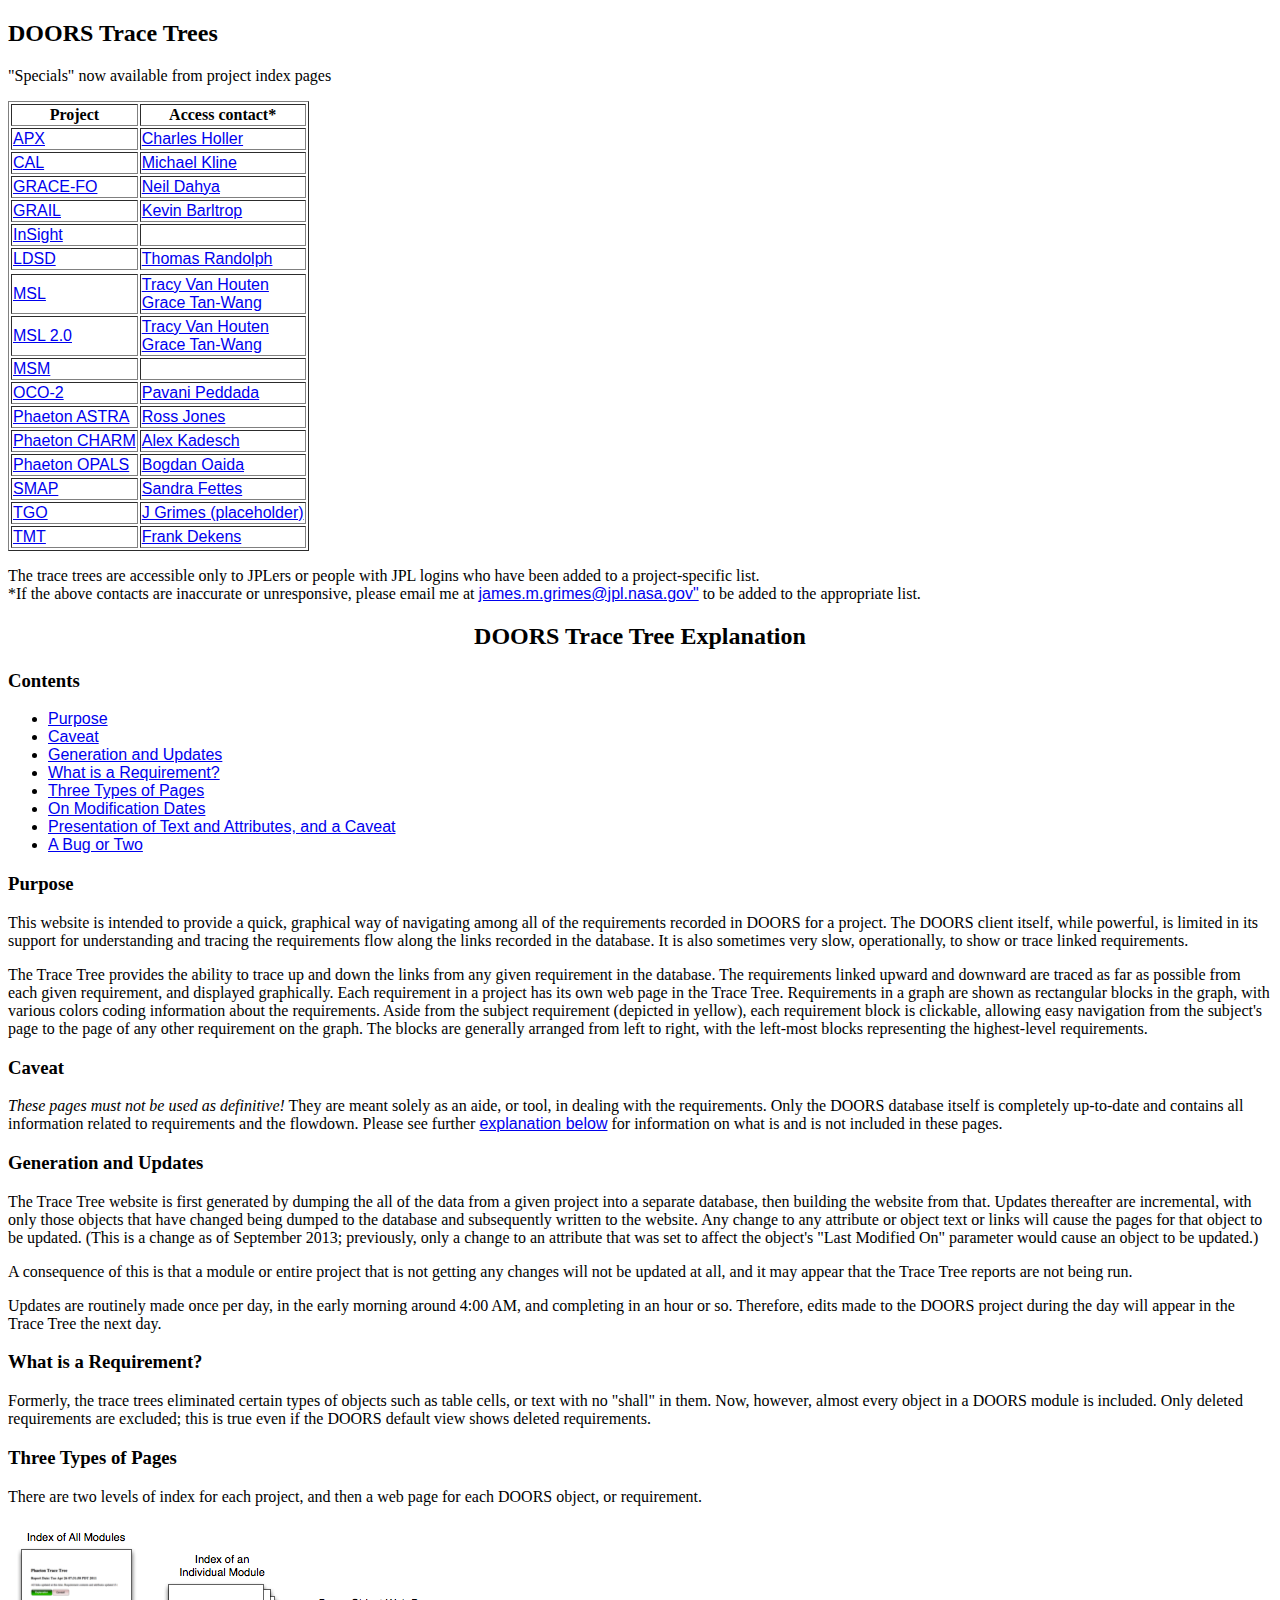
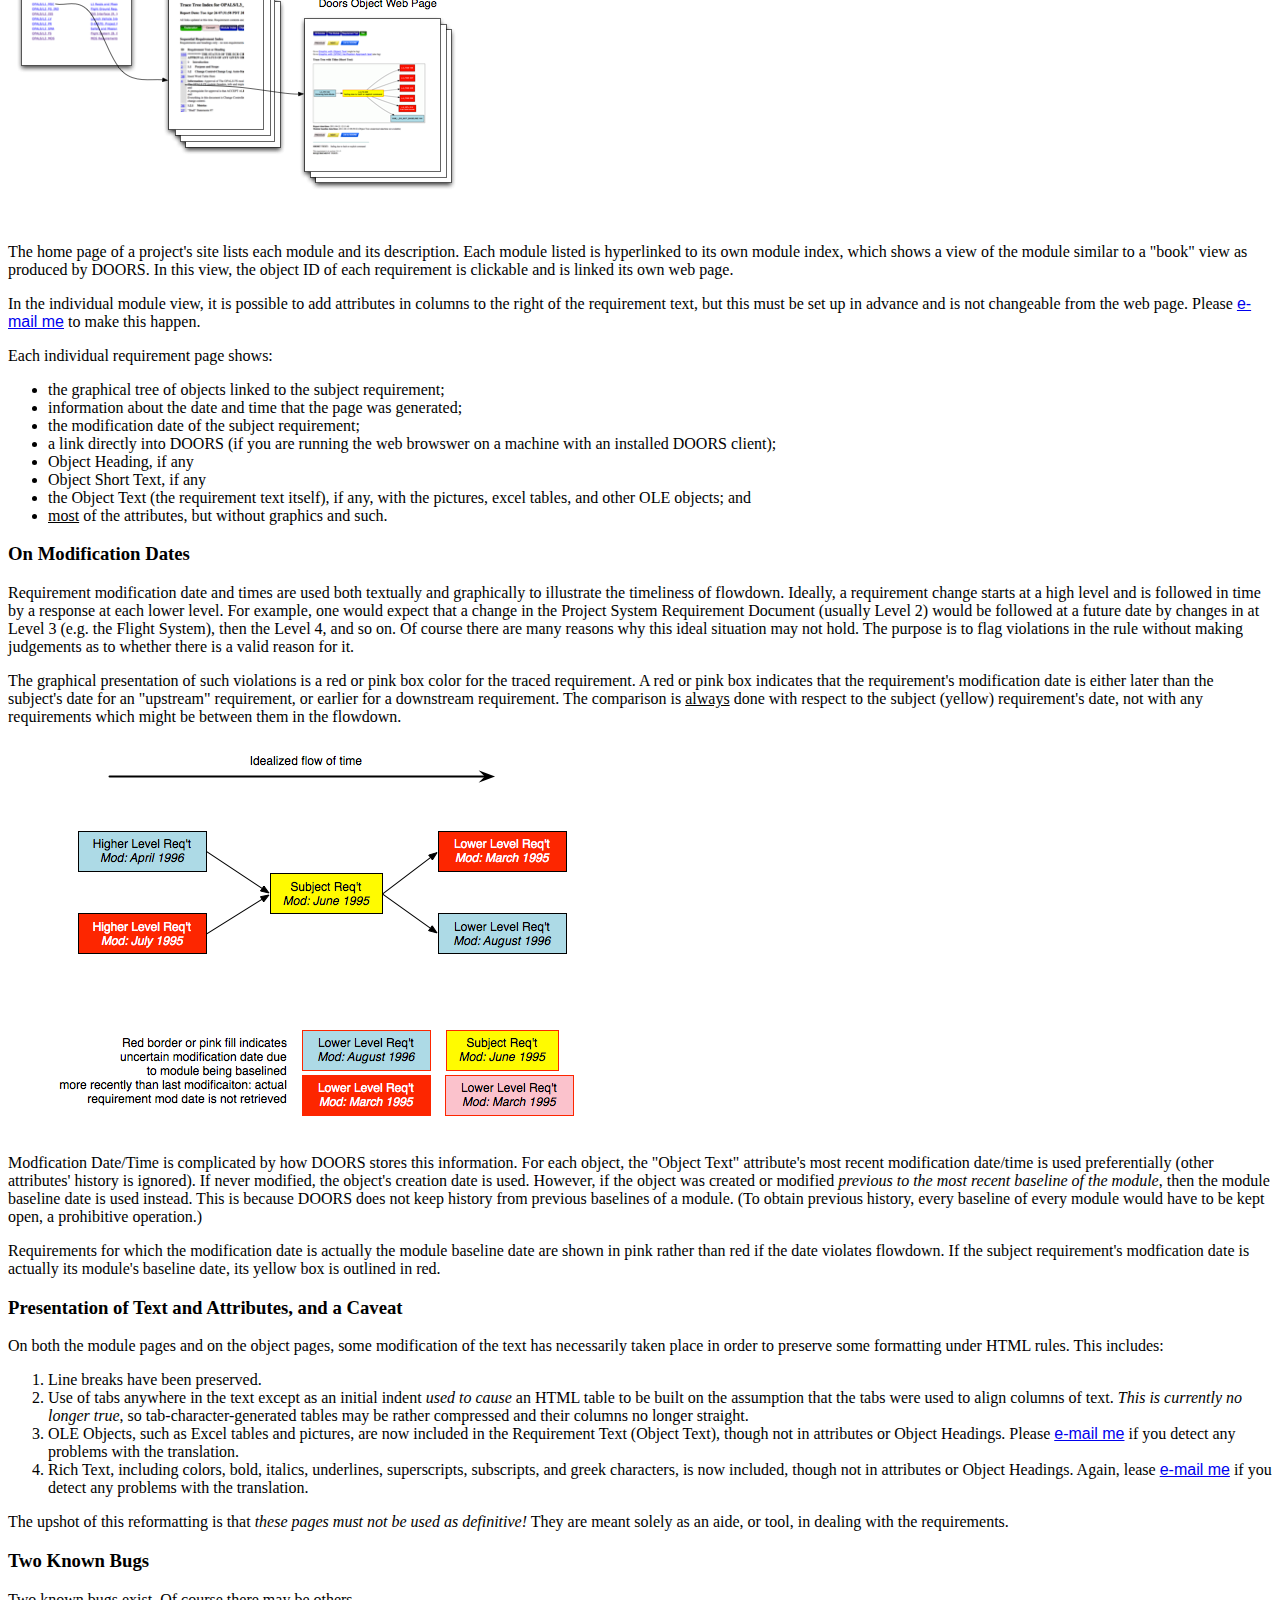
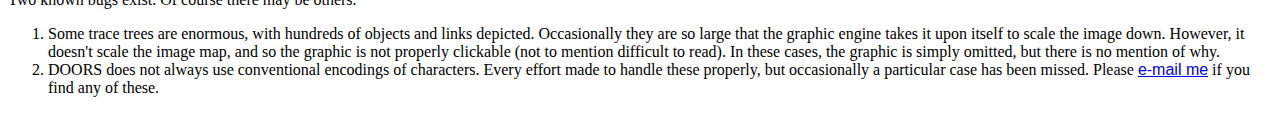
<file: data/resources/mainIndexPageFiles/index.html>
<!DOCTYPE HTML PUBLIC "-//W3C//DTD HTML 4.01 Transitional//EN" "http://www.w3.org/TR/html4/loose.dtd">
<html>
  <head><title>DOORS Trace Trees
</title>
  <link rel="shortcut icon" href="favicon.ico">
    <meta http-equiv="Content-Type" content="text/html; charset=iso-8859-1">
    <link href="tracetreestyles.css" rel="stylesheet" type="text/css">
  </head>
  <body>
    <h2>DOORS Trace Trees</h2>
    <p>"Specials" now available from project index pages</p>
    <table border=1>
      <tr><th>Project</th><th>Access contact*</th></tr>
      <tr>
	<td><a href="APX/index.html">APX</a></td>
	<td><a href="mailto:Charles.E.Holler@jpl.nasa.gov">Charles Holler</a></td>
      </tr>
      <tr>
	<td><a href="CAL/index.html">CAL</a></td>
	<td><a href="mailto:Michael.T.Kline@jpl.nasa.gov">Michael Kline</a></td>
      </tr>
      <!-- tr>
	<td><a href="DSN/index.html">DSN</a></td>
	<td><a href="mailto:Alina.Bedrossian@jpl.nasa.gov">Alina Bedrossian</a></td>
      </tr -->
      <tr>
	<td><a href="GRACE-FO/index.html">GRACE-FO</a></td>
	<td><a href="mailto:Neil.T.Dahya@jpl.nasa.gov">Neil Dahya</a></td>
      </tr>
      <tr>
	<td><a href="GRAIL/index.html">GRAIL</a></td>
	<td><a href="mailto:Kevin.J.Barltrop@jpl.nasa.gov">Kevin Barltrop</a></td>
      </tr>
      <tr>
	<td><a href="InSight/index.html">InSight</a></td>
	<td>&nbsp;</td>
      </tr>
      <tr>
	<td><a href="LDSD/index.html">LDSD</a></td>
	<td><a href="mailto:Thomas.M.Randolph@jpl.nasa.gov">Thomas Randolph</a></td>
      </tr>
      <tr>
      <tr>
	<td><a href="MSL/index.html">MSL</a></td>
	<td><a href="mailto:Tracy.J.VanHouten@jpl.nasa.gov">Tracy Van Houten<br><a href="mailto:Grace.H.Tan-Wang@jpl.nasa.gov">Grace Tan-Wang</a></td>
      </tr>
      <tr>
	<td><a href="MSL_2_0/index.html">MSL 2.0</a></td>
	<td><a href="mailto:Tracy.J.VanHouten@jpl.nasa.gov">Tracy Van Houten<br><a href="mailto:Grace.H.Tan-Wang@jpl.nasa.gov">Grace Tan-Wang</a></td>
      </tr>
      <tr>
	<td><a href="MSM/index.html">MSM</a></td>
	<td>&nbsp;</td>
      </tr>
      <tr>
	<td><a href="OCO-2/index.html">OCO-2</a></td>
	<td><a href="mailto:Pavani.Peddada@jpl.nasa.gov">Pavani Peddada</a></td>
      </tr>
      <tr>
	<td><a href="ASTRA/index.html">Phaeton ASTRA</a></td>
	<td><a href="mailto:Ross.M.Jones@jpl.nasa.gov">Ross Jones</a></td>
      </tr>
      <tr>
	<td><a href="CHARM/index.html">Phaeton CHARM</a></td>
	<td><a href="mailto:Alexander.C.Kadesch@jpl.nasa.gov">Alex Kadesch</a></td>
      </tr>
      <tr>
	<td><a href="Phaeton/index.html">Phaeton OPALS</a></td>
	<td><a href="mailto:Bogdan.Oaida@jpl.nasa.gov">Bogdan Oaida</a></td>
      </tr>
      <tr>
	<td><a href="SMAP/index.html">SMAP</a></td>
	<td><a href="mailto:Sandra.G.Fettes@jpl.nasa.gov">Sandra Fettes</a></td>
      </tr>
      <tr>
	<td><a href="TGO/index.html">TGO</a></td>
	<td><a href="mailto:james.m.grimes@jpl.nasa.gov">J Grimes (placeholder)</a></td>
      </tr>
      <tr>
	<td><a href="TMT_Requirements/index.html">TMT</a></td>
	<td><a href="mailto:Frank.G.Dekens@jpl.nasa.gov">Frank Dekens</a></td>
      </tr>
    </table>
    <p>
      The trace trees are accessible only to JPLers or people with JPL 
      logins who have been added to a project-specific list.<br>
      *If the above contacts are inaccurate or unresponsive, please email me at 
      <a href="mailto:james.m.grimes@jpl.nasa.gov">james.m.grimes@jpl.nasa.gov"</a> 
      to be added to the appropriate list.
    </p>

    <h2 align="center">DOORS Trace Tree Explanation</h2>
<h3>Contents</h3>
<ul>
  <li><a href="#Purpose">Purpose</a></li>
  <li><a href="#Caveat">Caveat</a></li>
  <li><a href="#How">Generation and Updates</a></li>
  <li><a href="#Whatis">What is a Requirement?</a></li>
  <li><a href="#Three">Three Types of Pages</a></li>
  <li><a href="#ModificationDates">On  Modification Dates</a></li>
  <li><a href="#TextAttrCaveat">Presentation of Text and Attributes, and a Caveat</a></li>
  <li><a href="#Bugs">A Bug or Two</a></li>
</ul>

<h3><a name="Purpose">Purpose</a></h3>

<p>
This website is intended to provide a quick, 
graphical way of navigating among all of the requirements 
recorded in DOORS for a project.  The DOORS client itself, while 
powerful, is limited in its support for understanding and tracing the 
requirements flow along the links recorded in the database.  It is also 
sometimes very slow, operationally, to show or trace linked requirements.
</p>
<p>
The Trace Tree provides the ability to trace up and down the links from 
any given requirement in the database.  The requirements linked upward 
and downward are traced as far as possible from each given requirement, 
and displayed graphically.  Each requirement in a project has its own web 
page in the Trace Tree.  
Requirements in a graph are shown as rectangular blocks in the graph, 
with various colors coding information about the requirements.  Aside 
from the subject requirement (depicted in yellow), each requirement 
block is clickable, allowing easy navigation from the subject's page to 
the page of any other requirement on the graph. The blocks are generally 
arranged from left to right, with the left-most blocks representing the 
highest-level requirements.
</p>

<h3><a name="Caveat">Caveat</a></h3>
<p>
  <i>These pages must not be used as definitive!</i> They are meant 
  solely as an aide, or tool, in dealing with the requirements.  Only 
  the DOORS database itself is completely up-to-date and contains all 
  information related to requirements and the flowdown.  Please see 
  further <a href="#caveat">explanation below</a> for information on 
  what is and is not included in these pages.
</p>

<h3><a name="How">Generation and Updates</a></h3>
The Trace Tree website is first generated by dumping the all of the data from 
a given project into a separate database, then building the website 
from that. Updates thereafter are incremental, with only those objects that have changed
being dumped to the database and subsequently written to the website.  Any change 
to any attribute or object text or links will cause the pages for that object to be updated.  
(This is a change as of September 2013; previously, only a change to an attribute that was 
set to affect the object's "Last Modified On" parameter would cause an object to be updated.)
</p>
<p>
A consequence of this is that a module or entire project that is not getting any changes will not
be updated at all, and it may appear that the Trace Tree reports are not being run.
</p>
<p>
Updates are routinely made once per day, in the early morning around 4:00 AM, and completing in an hour or so.  
Therefore, edits made to the DOORS project during the day will appear in the Trace Tree the next day.
</p>


<h3><a name="Whatis">What is a Requirement?</a></h3>
<p>
  Formerly, the trace trees eliminated certain types of objects such as 
  table cells, or text with no "shall" in them.  Now, however, almost 
  every object in a DOORS module is included.  Only deleted requirements 
  are excluded; this is true even if the DOORS default view shows deleted 
  requirements.
</p>


<h3><a name="Three">Three Types of Pages</a></h3>
<p>
  There are two levels of index for each project, and then a web page for 
  each DOORS object, or requirement.<br>
  <img src="explanationFigure1.png"><br>
  The home page of a project's site lists each module and 
  its description.  Each module listed is hyperlinked to its own module index, 
  which shows a view of the module similar to a "book" view as produced by DOORS.  
  In this view, the object ID of each requirement is clickable and is linked its own web page.
</p>
<p>In the individual module view, it is possible to 
  add attributes in columns to the right of the requirement text, but 
  this must be set up in advance and is not changeable from the web 
  page.  Please <a href="mailto:james.m.grimes@jpl.nasa.gov">e-mail 
  me</a> to make this happen.
</p>
<p>
Each individual requirement page shows:<br>
<ul>
  <li>the graphical tree of objects linked to the subject requirement;</li>
  <li>information about the date and time that the page was generated;</li>
  <li>the modification date of the subject requirement;</li>
  <li>a link directly into DOORS (if you are running the web browswer on 
      a machine with an installed DOORS client);</li>
  <li>Object Heading, if any</li>
  <li>Object Short Text, if any</li>
  <li>the Object Text (the requirement text itself), if any, with the 
      pictures, excel tables, and other OLE objects; and</li>
  <li><u>most</u> of the attributes, but without graphics and such.</li>
</ul>
</p>
<a name="caveat">
<h3><a name="ModificationDates">On  Modification Dates</a></h3>
<p>
  Requirement modification date and times are used both textually and 
  graphically to illustrate the timeliness of flowdown.  Ideally, a 
  requirement change starts at a high level and is followed in time by a 
  response at each lower level.  For example, one would expect that a 
  change in the Project System Requirement Document (usually Level 2) would be 
  followed at a future date by changes in at Level 3 (e.g. the Flight System), then 
  the Level 4, and so on.  Of course there are many 
  reasons why this ideal situation may not hold.  The purpose is to flag 
  violations in the rule without making judgements as to whether there 
  is a valid reason for it.
</p>
<p>
  The graphical presentation of such violations is a red or pink box 
  color for the traced requirement.  A red or pink box indicates that 
  the requirement's modification date is either later than the subject's 
  date for an "upstream" requirement, or earlier for a downstream 
  requirement.  The comparison is <u>always</u> done with respect to the 
  subject (yellow) requirement's date, not with any requirements which 
  might be between them in the flowdown. <br>
  <img src="explanationFigure2.png">
  </p>
  <p>Modfication Date/Time is 
  complicated by how DOORS stores this information.  For each object, 
  the "Object Text" attribute's most recent modification date/time is 
  used preferentially (other attributes' history is ignored).  If never 
  modified, the object's creation date is used.  However, if the object 
  was created or modified <i>previous to the most recent baseline of the 
  module</i>, then the module baseline date is used instead.  This is 
  because DOORS does not keep history from previous baselines of a 
  module.  (To obtain previous history, every baseline of every module 
  would have to be kept open, a prohibitive operation.) </p> <p>
  Requirements for which the modification date is actually the module 
  baseline date are shown in pink rather than red if the date violates 
  flowdown.  If the subject requirement's modfication date is actually 
  its module's baseline date, its yellow box is outlined in red.
</p>
<h3><a name="TextAttrCaveat">Presentation of Text and Attributes, and a Caveat</a></h3>
<p>
  On both the module pages and on the object pages, some modification of 
  the text has necessarily taken place in order to preserve some 
  formatting under HTML rules.  This includes:
</p>
<ol type="1">
  <li>Line breaks have been preserved.</li>
  <li>Use of tabs anywhere in the text except as an initial indent 
      <i>used to cause</i> an HTML table to be built on the assumption 
      that the tabs were used to align columns of text.  <i>This is 
      currently no longer true</i>, so tab-character-generated tables 
      may be rather compressed and their columns no longer 
      straight.</li>
  <li>OLE Objects, such as Excel tables and pictures, are now included 
      in the Requirement Text (Object Text), though not in attributes or 
      Object Headings. Please <a 
      href="mailto:james.m.grimes@jpl.nasa.gov">e-mail me</a> if you 
      detect any problems with the translation.</li>
  <li>Rich Text, including colors, bold, italics, underlines, 
      superscripts, subscripts, and greek characters, is now included, 
      though not in attributes or Object Headings. Again, lease <a 
      href="mailto:james.m.grimes@jpl.nasa.gov">e-mail me</a> if you 
      detect any problems with the translation.</li>
</ol>
<p>
  The upshot of this reformatting is that <i>these pages must not be 
  used as definitive!</i> They are meant solely as an aide, or tool, in 
  dealing with the requirements.
</p>
<h3><a name="Bugs">Two Known Bugs</a></h3>
<p>Two known bugs exist.  Of course there may be others.<br>
<ol type="1">
  <li>Some trace trees are enormous, with hundreds of objects and links depicted.  
Occasionally they are so large that the graphic engine takes it upon itself
to scale the image down.  However, it doesn't scale the image map, and so the
graphic is not properly clickable (not to mention difficult to read).  In these 
cases, the graphic is simply omitted, but there is no mention of why.</li>
<li>DOORS does not always use conventional encodings of characters.  Every effort 
made to handle these properly, but occasionally a particular case has been missed.
Please <a href="mailto:james.m.grimes@jpl.nasa.gov">
e-mail me</a> if you find any of these.
</li>
</ol>
</p>

</body>
</html>
</file>
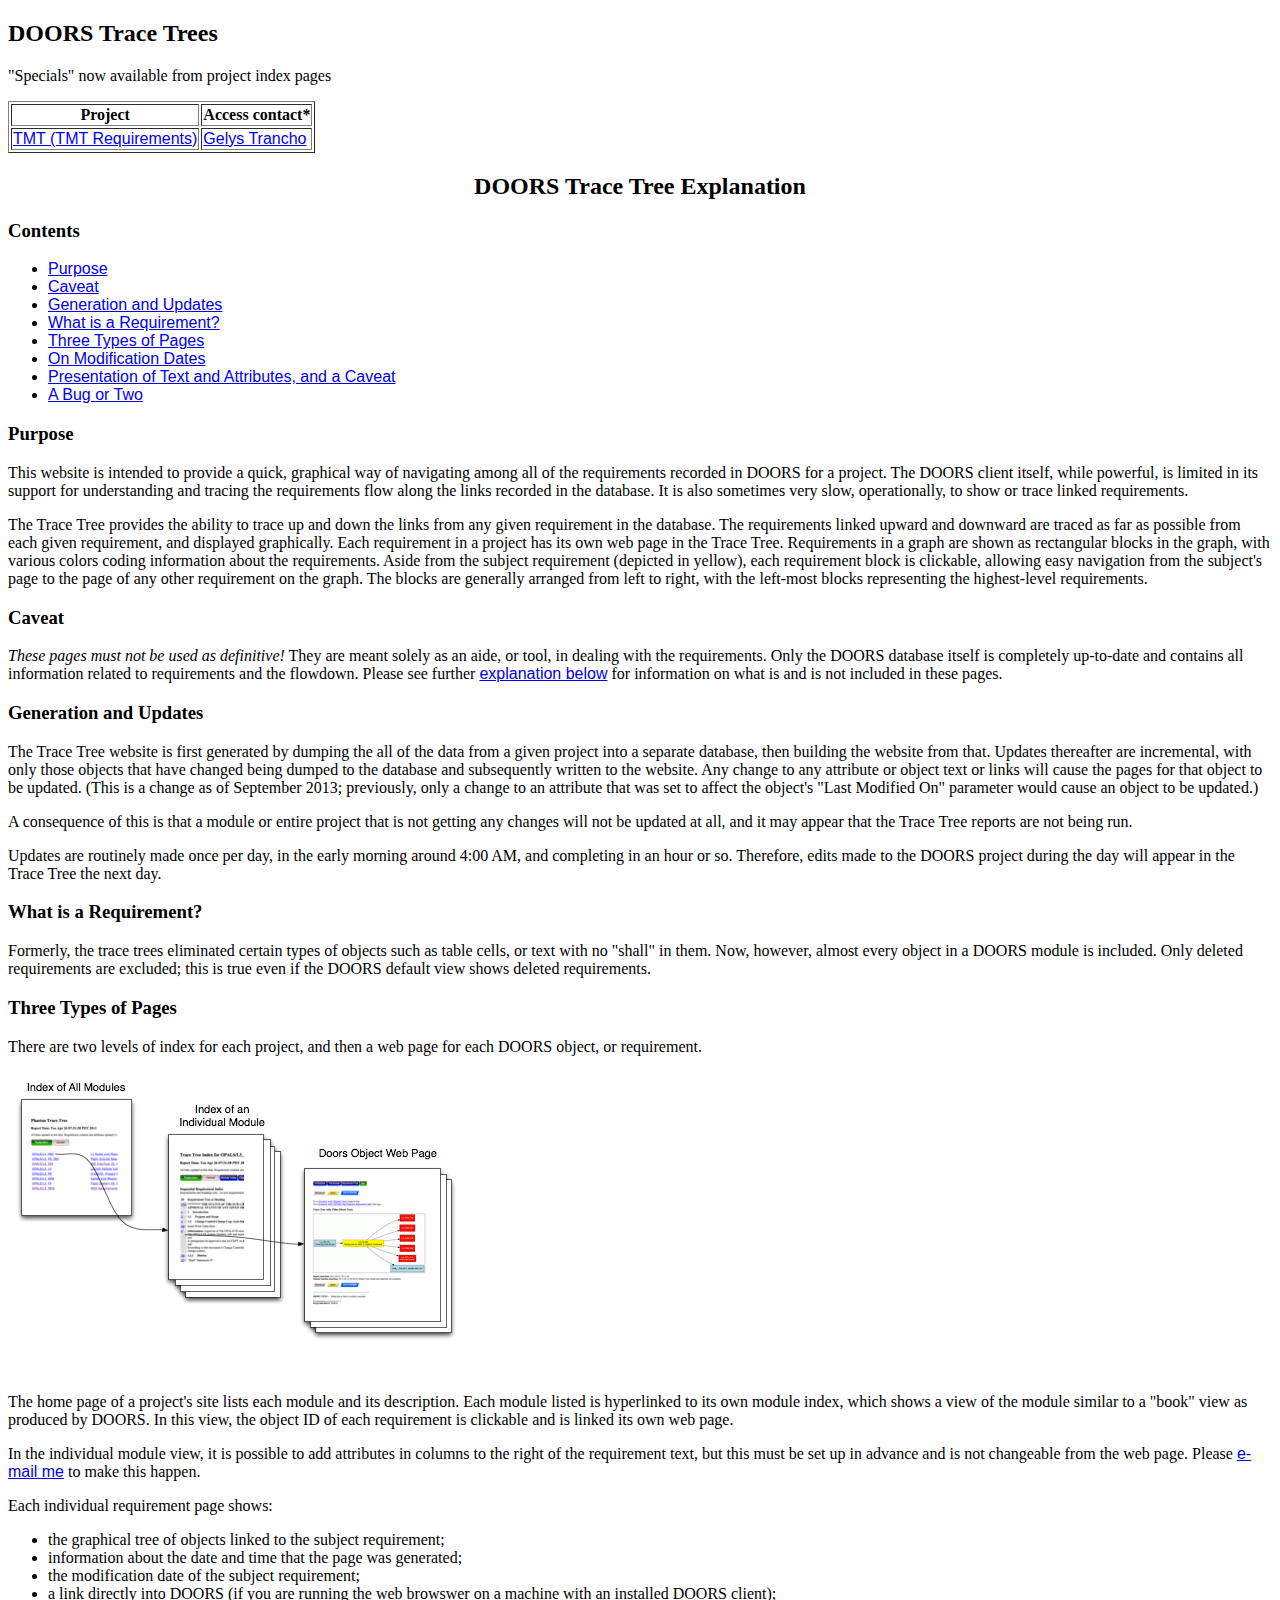
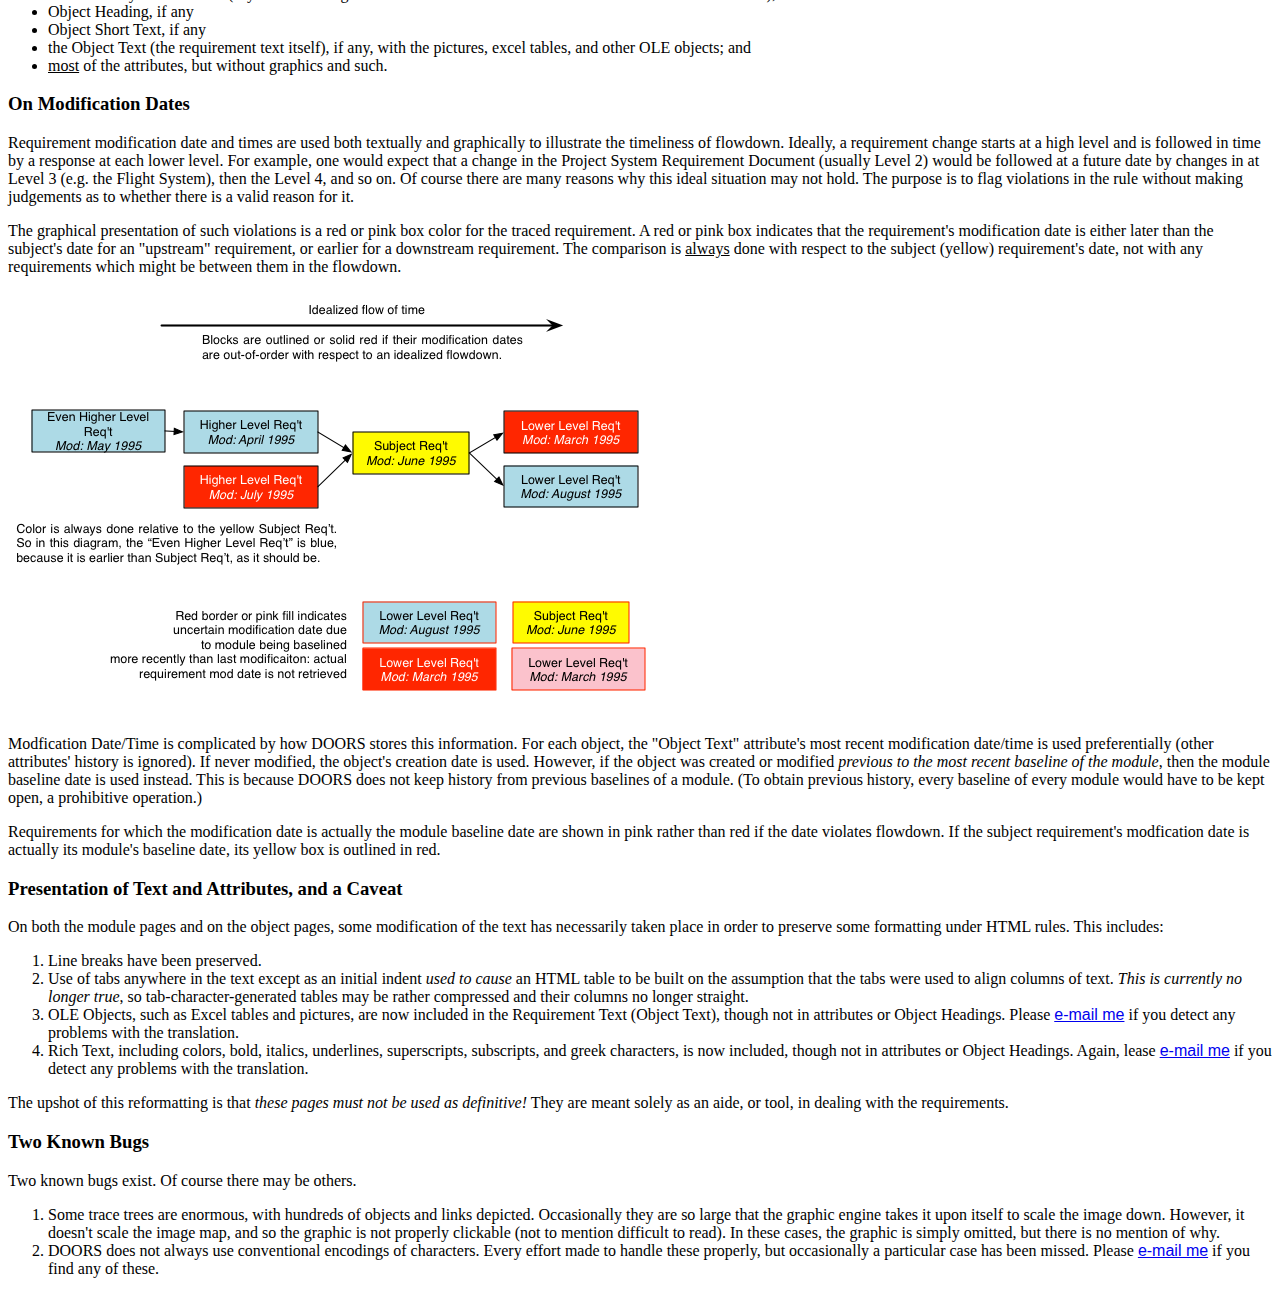
<file: data/resources/tmtMainIndexPageFiles/index.html>
<!DOCTYPE HTML PUBLIC "-//W3C//DTD HTML 4.01 Transitional//EN" "http://www.w3.org/TR/html4/loose.dtd">
<html>
  <head><title>DOORS Trace Trees
</title>
  <link rel="shortcut icon" href="favicon.ico">
    <meta http-equiv="Content-Type" content="text/html; charset=iso-8859-1">
    <link href="tracetreestyles.css" rel="stylesheet" type="text/css">
  </head>
  <body>
    <h2>DOORS Trace Trees</h2>
    <p>"Specials" now available from project index pages</p>
    <table border=1>
      <tr><th>Project</th><th>Access contact*</th></tr>
      <tr>
	<td><a href="TMT_Requirements/index.html">TMT (TMT Requirements)</a></td>
	<td><a href="mailto:gtrancho@tmt.org">Gelys Trancho</a></td>
      </tr>
      <!-- 
      <tr>
	<td><a href="Sandbox/index.html">Sandbox</a></td>
	<td><a href="mailto:James.M.Grimes@jpl.nasa.gov">James Grimes</a> (placeholder)</td>
      </tr>
      -->
    </table>
    <p>
    </p>

    <h2 align="center">DOORS Trace Tree Explanation</h2>
<h3>Contents</h3>
<ul>
  <li><a href="#Purpose">Purpose</a></li>
  <li><a href="#Caveat">Caveat</a></li>
  <li><a href="#How">Generation and Updates</a></li>
  <li><a href="#Whatis">What is a Requirement?</a></li>
  <li><a href="#Three">Three Types of Pages</a></li>
  <li><a href="#ModificationDates">On  Modification Dates</a></li>
  <li><a href="#TextAttrCaveat">Presentation of Text and Attributes, and a Caveat</a></li>
  <li><a href="#Bugs">A Bug or Two</a></li>
</ul>

<h3><a name="Purpose">Purpose</a></h3>

<p>
This website is intended to provide a quick, 
graphical way of navigating among all of the requirements 
recorded in DOORS for a project.  The DOORS client itself, while 
powerful, is limited in its support for understanding and tracing the 
requirements flow along the links recorded in the database.  It is also 
sometimes very slow, operationally, to show or trace linked requirements.
</p>
<p>
The Trace Tree provides the ability to trace up and down the links from 
any given requirement in the database.  The requirements linked upward 
and downward are traced as far as possible from each given requirement, 
and displayed graphically.  Each requirement in a project has its own web 
page in the Trace Tree.  
Requirements in a graph are shown as rectangular blocks in the graph, 
with various colors coding information about the requirements.  Aside 
from the subject requirement (depicted in yellow), each requirement 
block is clickable, allowing easy navigation from the subject's page to 
the page of any other requirement on the graph. The blocks are generally 
arranged from left to right, with the left-most blocks representing the 
highest-level requirements.
</p>

<h3><a name="Caveat">Caveat</a></h3>
<p>
  <i>These pages must not be used as definitive!</i> They are meant 
  solely as an aide, or tool, in dealing with the requirements.  Only 
  the DOORS database itself is completely up-to-date and contains all 
  information related to requirements and the flowdown.  Please see 
  further <a href="#caveat">explanation below</a> for information on 
  what is and is not included in these pages.
</p>

<h3><a name="How">Generation and Updates</a></h3>
The Trace Tree website is first generated by dumping the all of the data from 
a given project into a separate database, then building the website 
from that. Updates thereafter are incremental, with only those objects that have changed
being dumped to the database and subsequently written to the website.  Any change 
to any attribute or object text or links will cause the pages for that object to be updated.  
(This is a change as of September 2013; previously, only a change to an attribute that was 
set to affect the object's "Last Modified On" parameter would cause an object to be updated.)
</p>
<p>
A consequence of this is that a module or entire project that is not getting any changes will not
be updated at all, and it may appear that the Trace Tree reports are not being run.
</p>
<p>
Updates are routinely made once per day, in the early morning around 4:00 AM, and completing in an hour or so.  
Therefore, edits made to the DOORS project during the day will appear in the Trace Tree the next day.
</p>


<h3><a name="Whatis">What is a Requirement?</a></h3>
<p>
  Formerly, the trace trees eliminated certain types of objects such as 
  table cells, or text with no "shall" in them.  Now, however, almost 
  every object in a DOORS module is included.  Only deleted requirements 
  are excluded; this is true even if the DOORS default view shows deleted 
  requirements.
</p>


<h3><a name="Three">Three Types of Pages</a></h3>
<p>
  There are two levels of index for each project, and then a web page for 
  each DOORS object, or requirement.<br>
  <img src="explanationFigure1.png"><br>
  The home page of a project's site lists each module and 
  its description.  Each module listed is hyperlinked to its own module index, 
  which shows a view of the module similar to a "book" view as produced by DOORS.  
  In this view, the object ID of each requirement is clickable and is linked its own web page.
</p>
<p>In the individual module view, it is possible to 
  add attributes in columns to the right of the requirement text, but 
  this must be set up in advance and is not changeable from the web 
  page.  Please <a href="mailto:gtrancho@tmt.org">e-mail 
  me</a> to make this happen.
</p>
<p>
Each individual requirement page shows:<br>
<ul>
  <li>the graphical tree of objects linked to the subject requirement;</li>
  <li>information about the date and time that the page was generated;</li>
  <li>the modification date of the subject requirement;</li>
  <li>a link directly into DOORS (if you are running the web browswer on 
      a machine with an installed DOORS client);</li>
  <li>Object Heading, if any</li>
  <li>Object Short Text, if any</li>
  <li>the Object Text (the requirement text itself), if any, with the 
      pictures, excel tables, and other OLE objects; and</li>
  <li><u>most</u> of the attributes, but without graphics and such.</li>
</ul>
</p>
<a name="caveat">
<h3><a name="ModificationDates">On  Modification Dates</a></h3>
<p>
  Requirement modification date and times are used both textually and 
  graphically to illustrate the timeliness of flowdown.  Ideally, a 
  requirement change starts at a high level and is followed in time by a 
  response at each lower level.  For example, one would expect that a 
  change in the Project System Requirement Document (usually Level 2) would be 
  followed at a future date by changes in at Level 3 (e.g. the Flight System), then 
  the Level 4, and so on.  Of course there are many 
  reasons why this ideal situation may not hold.  The purpose is to flag 
  violations in the rule without making judgements as to whether there 
  is a valid reason for it.
</p>
<p>
  The graphical presentation of such violations is a red or pink box 
  color for the traced requirement.  A red or pink box indicates that 
  the requirement's modification date is either later than the subject's 
  date for an "upstream" requirement, or earlier for a downstream 
  requirement.  The comparison is <u>always</u> done with respect to the 
  subject (yellow) requirement's date, not with any requirements which 
  might be between them in the flowdown. <br>
  <img src="explanationFigure2.png">
  </p>
  <p>Modfication Date/Time is 
  complicated by how DOORS stores this information.  For each object, 
  the "Object Text" attribute's most recent modification date/time is 
  used preferentially (other attributes' history is ignored).  If never 
  modified, the object's creation date is used.  However, if the object 
  was created or modified <i>previous to the most recent baseline of the 
  module</i>, then the module baseline date is used instead.  This is 
  because DOORS does not keep history from previous baselines of a 
  module.  (To obtain previous history, every baseline of every module 
  would have to be kept open, a prohibitive operation.) </p> <p>
  Requirements for which the modification date is actually the module 
  baseline date are shown in pink rather than red if the date violates 
  flowdown.  If the subject requirement's modfication date is actually 
  its module's baseline date, its yellow box is outlined in red.
</p>
<h3><a name="TextAttrCaveat">Presentation of Text and Attributes, and a Caveat</a></h3>
<p>
  On both the module pages and on the object pages, some modification of 
  the text has necessarily taken place in order to preserve some 
  formatting under HTML rules.  This includes:
</p>
<ol type="1">
  <li>Line breaks have been preserved.</li>
  <li>Use of tabs anywhere in the text except as an initial indent 
      <i>used to cause</i> an HTML table to be built on the assumption 
      that the tabs were used to align columns of text.  <i>This is 
      currently no longer true</i>, so tab-character-generated tables 
      may be rather compressed and their columns no longer 
      straight.</li>
  <li>OLE Objects, such as Excel tables and pictures, are now included 
      in the Requirement Text (Object Text), though not in attributes or 
      Object Headings. Please <a 
      href="mailto:gtrancho@tmt.org">e-mail me</a> if you 
      detect any problems with the translation.</li>
  <li>Rich Text, including colors, bold, italics, underlines, 
      superscripts, subscripts, and greek characters, is now included, 
      though not in attributes or Object Headings. Again, lease <a 
      href="mailto:gtrancho@tmt.org">e-mail me</a> if you 
      detect any problems with the translation.</li>
</ol>
<p>
  The upshot of this reformatting is that <i>these pages must not be 
  used as definitive!</i> They are meant solely as an aide, or tool, in 
  dealing with the requirements.
</p>
<h3><a name="Bugs">Two Known Bugs</a></h3>
<p>Two known bugs exist.  Of course there may be others.<br>
<ol type="1">
  <li>Some trace trees are enormous, with hundreds of objects and links depicted.  
Occasionally they are so large that the graphic engine takes it upon itself
to scale the image down.  However, it doesn't scale the image map, and so the
graphic is not properly clickable (not to mention difficult to read).  In these 
cases, the graphic is simply omitted, but there is no mention of why.</li>
<li>DOORS does not always use conventional encodings of characters.  Every effort 
made to handle these properly, but occasionally a particular case has been missed.
Please <a href="mailto:gtrancho@tmt.org">
e-mail me</a> if you find any of these.
</li>
</ol>
</p>

</body>
</html>
</file>
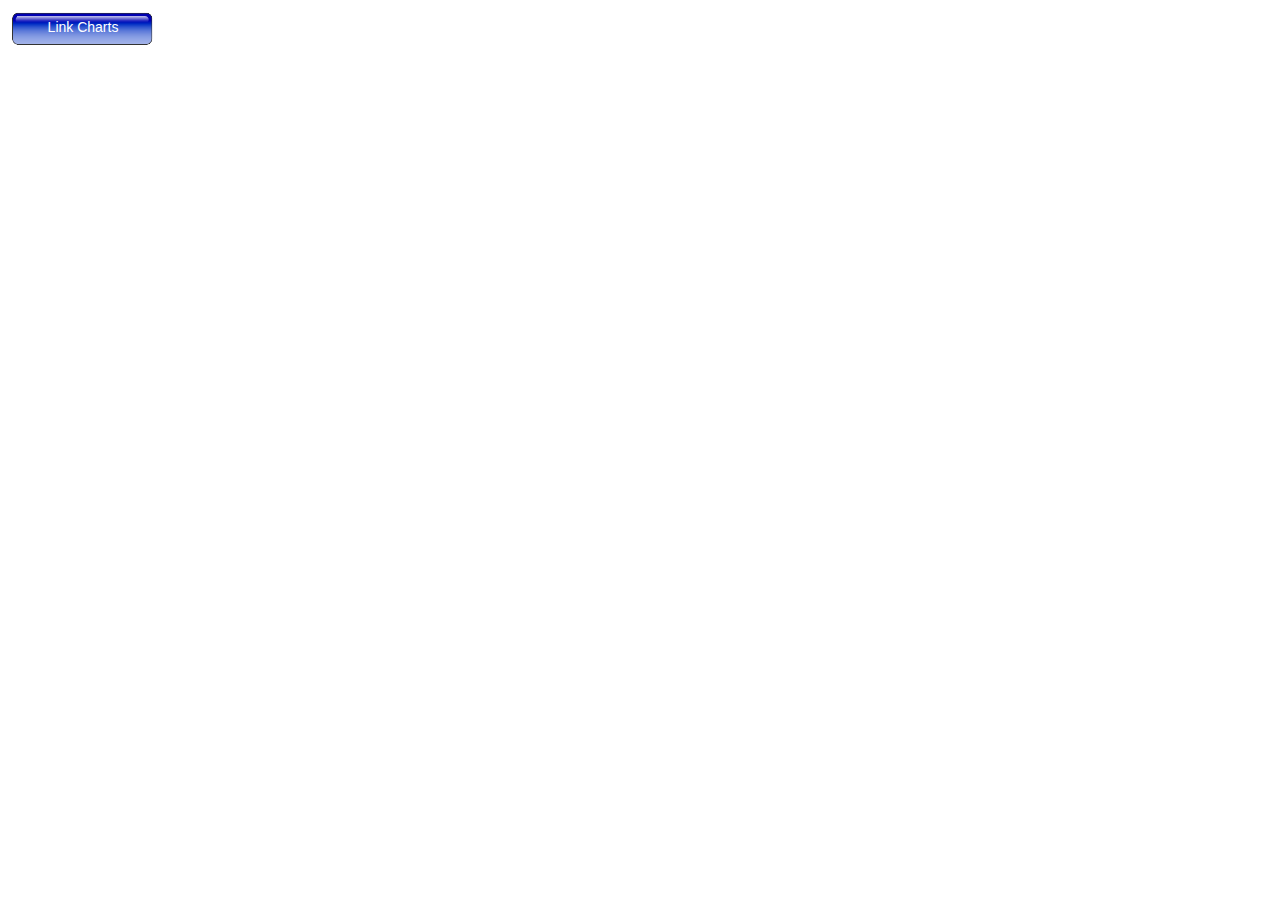
<file: data/resources/buttons/RAGE Button/index.html>
<!DOCTYPE HTML PUBLIC "-//W3C//DTD HTML 4.01 Transitional//EN"        "http://www.w3.org/TR/html4/loose.dtd"><html><head>	<title>RAGE ButtonDesign</title>	<meta http-equiv="content-Type" content="text/html; charset=iso-8859-1">	<link href="rage_style.css" rel="stylesheet" type="text/css"></head><body><div class="rage_button_385237">	<a href="">Link Charts</a></div></body></html>
</file>
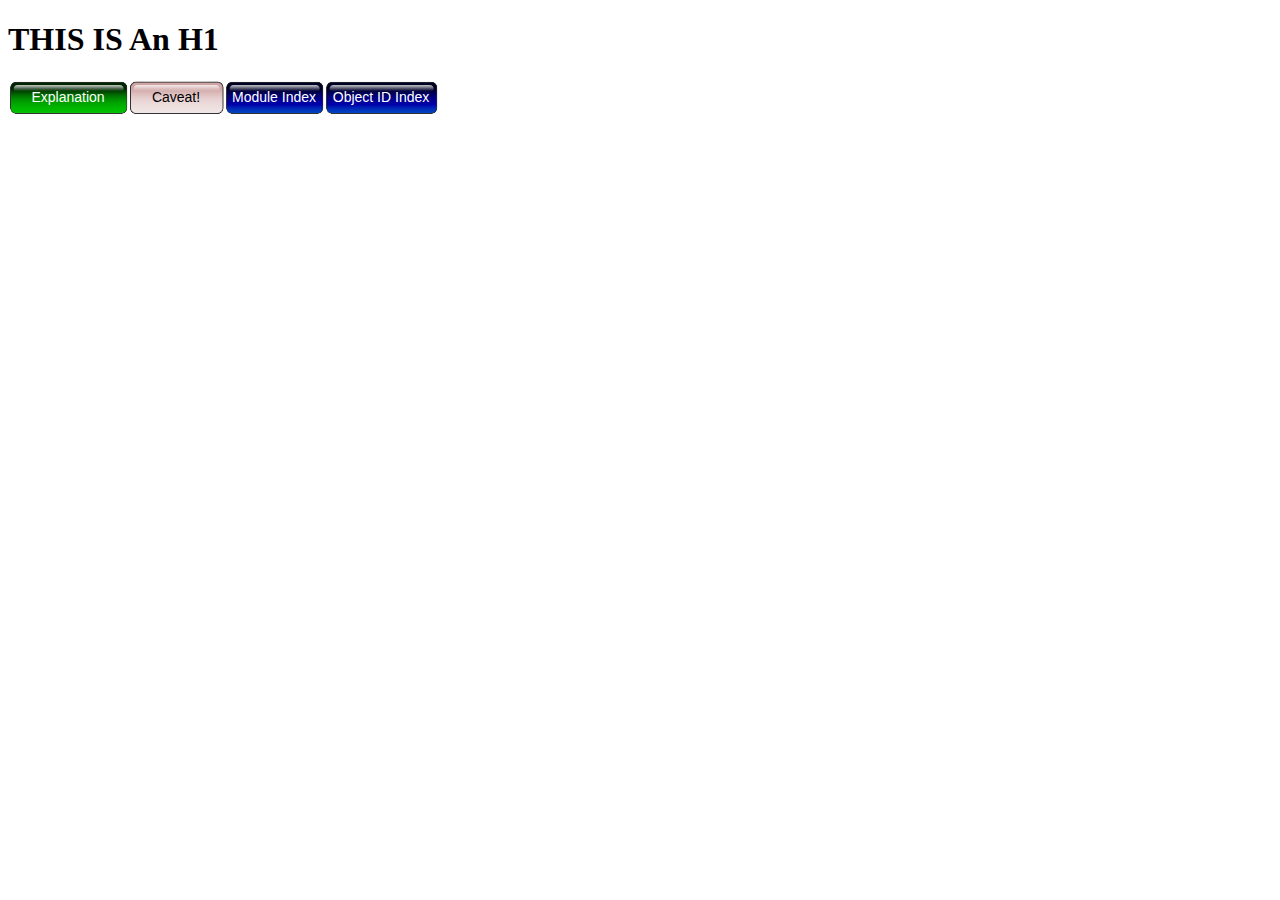
<file: data/resources/buttons/allindex.html>
<!DOCTYPE HTML PUBLIC "-//W3C//DTD HTML 4.01 Transitional//EN"
        "http://www.w3.org/TR/html4/loose.dtd">
<html>
<head>
	<title>RAGE ButtonDesign</title>
	<meta http-equiv="content-Type" content="text/html; charset=iso-8859-1">
	<link href="allrage.css" rel="stylesheet" type="text/css">
</head>


<body>
  <h1>THIS IS An H1</h1>

<div class="rage_button_explanation">
	<a href="" target="_blank">Explanation</a>
</div>

<div class="rage_button_caveat">
	<a href="">Caveat!</a>
</div>

<div class="rage_button_module_index">
	<a href="">Module Index</a>
</div>

<div class="rage_button_object_id_index">
	<a href="" target="_blank">Object ID Index</a>
</div>

</body>
</html>
</file>
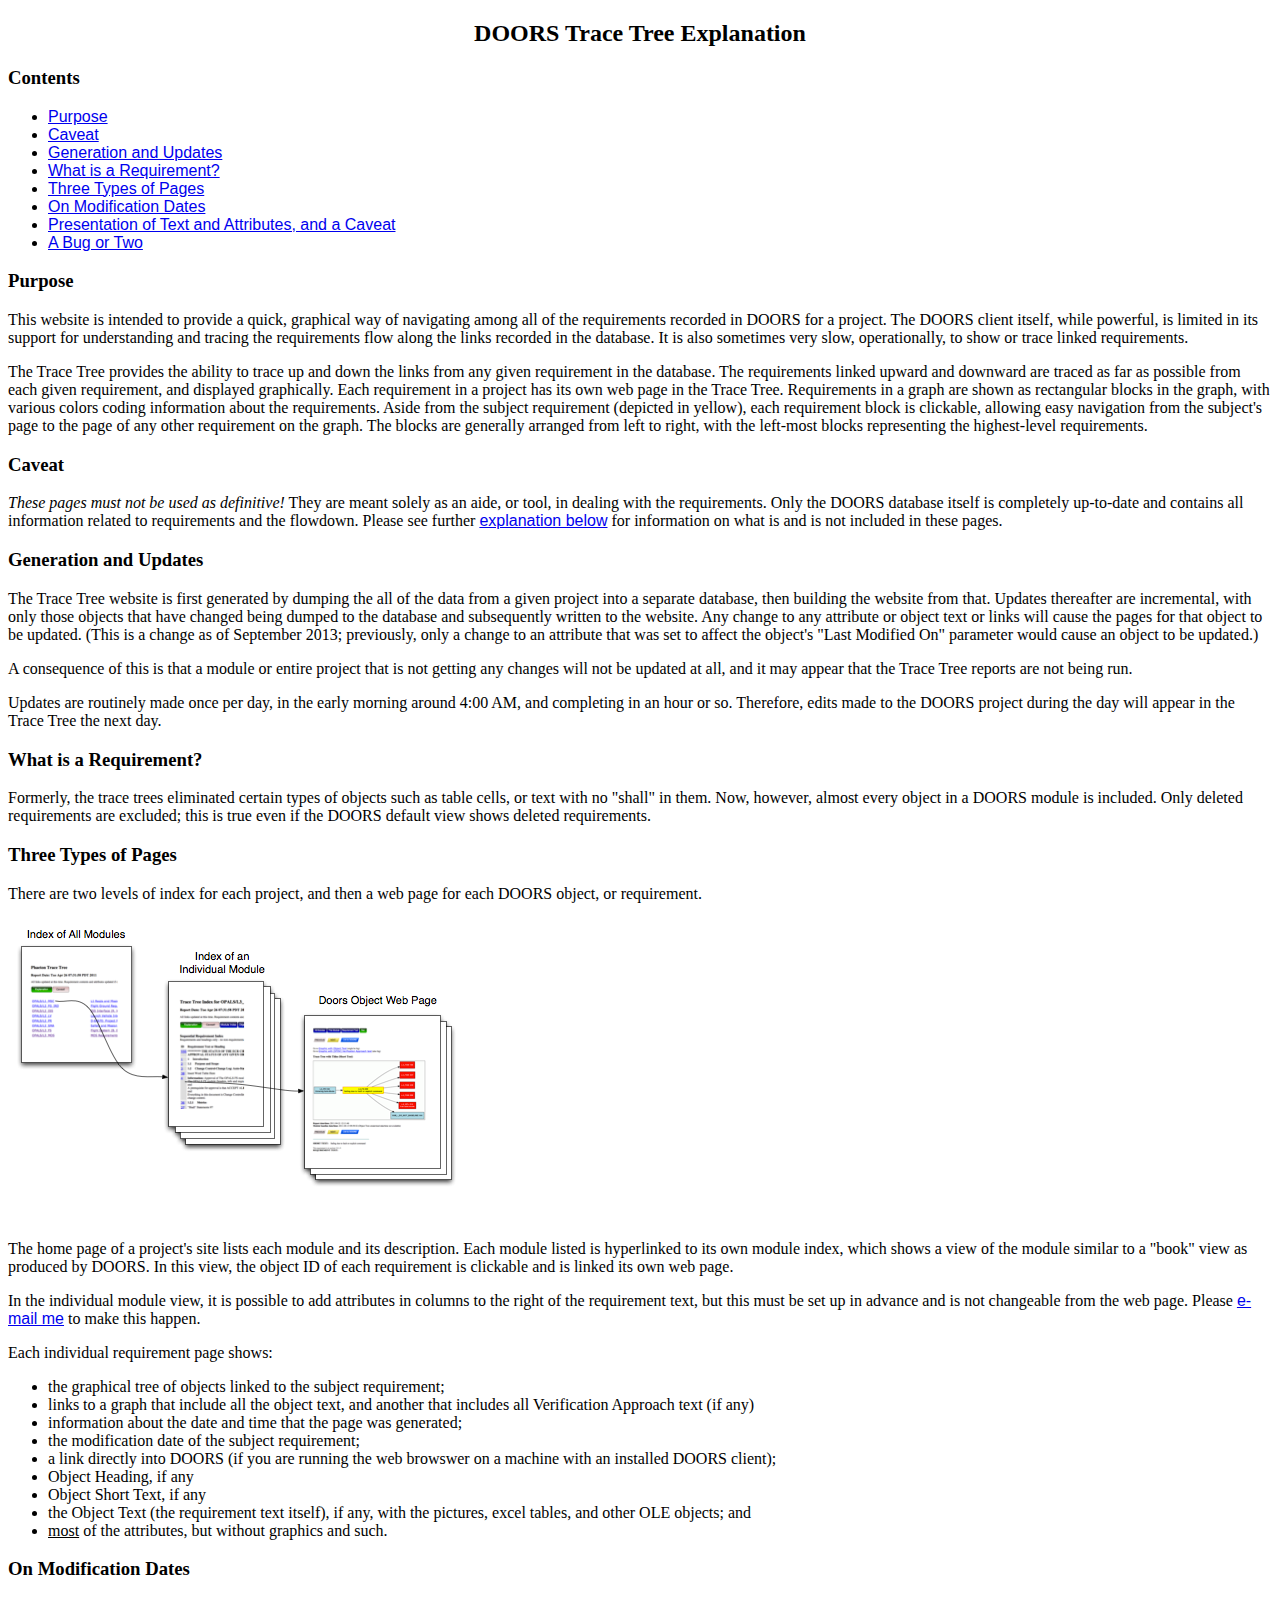
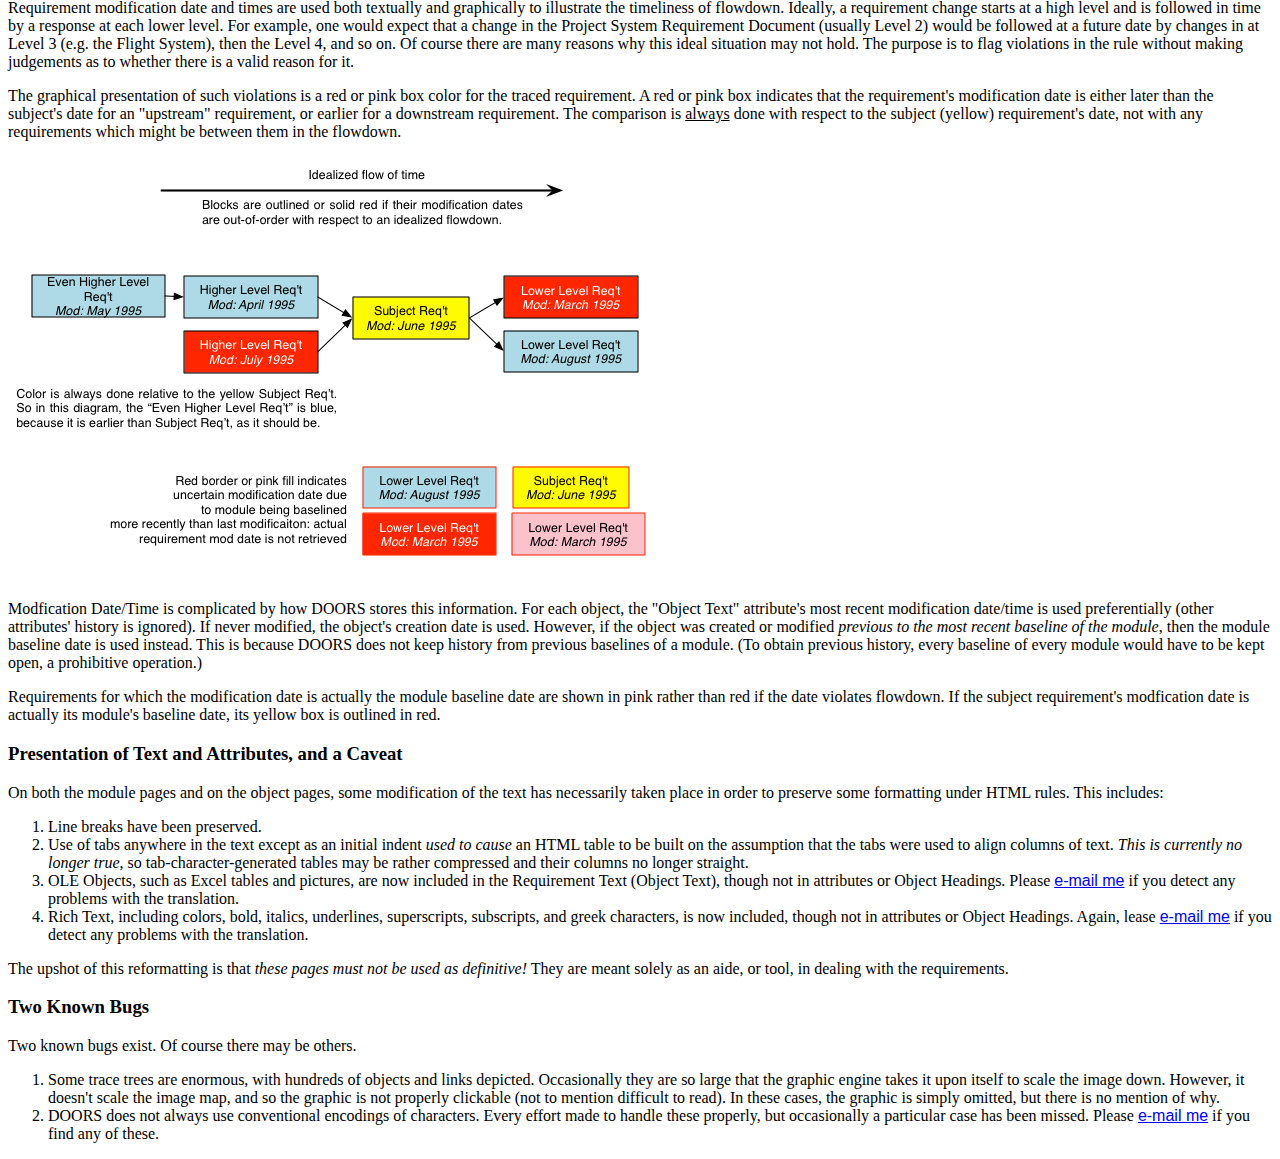
<file: data/resources/projectIndexPageFiles/explanation.html>
<!DOCTYPE HTML PUBLIC "-//W3C//DTD HTML 4.01 Transitional//EN" "http://www.w3.org/TR/html4/loose.dtd">
<html>
<head><title>Explanation of the DOORS Trace Tree</title>
  <meta http-equiv="Content-Type" content="text/html; charset=iso-8859-1">
  <link href="tracetreestyles.css" rel="stylesheet" type="text/css">
</head>
<body>
<h2 align="center">DOORS Trace Tree Explanation</h2>
<h3>Contents</h3>
<ul>
  <li><a href="#Purpose">Purpose</a></li>
  <li><a href="#Caveat">Caveat</a></li>
  <li><a href="#How">Generation and Updates</a></li>
  <li><a href="#Whatis">What is a Requirement?</a></li>
  <li><a href="#Three">Three Types of Pages</a></li>
  <li><a href="#ModificationDates">On  Modification Dates</a></li>
  <li><a href="#TextAttrCaveat">Presentation of Text and Attributes, and a Caveat</a></li>
  <li><a href="#Bugs">A Bug or Two</a></li>
</ul>

<h3><a name="Purpose">Purpose</a></h3>

<p>
This website is intended to provide a quick, 
graphical way of navigating among all of the requirements 
recorded in DOORS for a project.  The DOORS client itself, while 
powerful, is limited in its support for understanding and tracing the 
requirements flow along the links recorded in the database.  It is also 
sometimes very slow, operationally, to show or trace linked requirements.
</p>
<p>
The Trace Tree provides the ability to trace up and down the links from 
any given requirement in the database.  The requirements linked upward 
and downward are traced as far as possible from each given requirement, 
and displayed graphically.  Each requirement in a project has its own web 
page in the Trace Tree.  
Requirements in a graph are shown as rectangular blocks in the graph, 
with various colors coding information about the requirements.  Aside 
from the subject requirement (depicted in yellow), each requirement 
block is clickable, allowing easy navigation from the subject's page to 
the page of any other requirement on the graph. The blocks are generally 
arranged from left to right, with the left-most blocks representing the 
highest-level requirements.
</p>

<h3><a name="Caveat">Caveat</a></h3>
<p>
  <i>These pages must not be used as definitive!</i> They are meant 
  solely as an aide, or tool, in dealing with the requirements.  Only 
  the DOORS database itself is completely up-to-date and contains all 
  information related to requirements and the flowdown.  Please see 
  further <a href="#caveat">explanation below</a> for information on 
  what is and is not included in these pages.
</p>

<h3><a name="How">Generation and Updates</a></h3>
The Trace Tree website is first generated by dumping the all of the data from 
a given project into a separate database, then building the website 
from that. Updates thereafter are incremental, with only those objects that have changed
being dumped to the database and subsequently written to the website.  Any change 
to any attribute or object text or links will cause the pages for that object to be updated.  
(This is a change as of September 2013; previously, only a change to an attribute that was 
set to affect the object's "Last Modified On" parameter would cause an object to be updated.)
</p>
</p>
A consequence of this is that a module or entire project that is not getting any changes will not
be updated at all, and it may appear that the Trace Tree reports are not being run.
</p>
</p>
Updates are routinely made once per day, in the early morning around 4:00 AM, and completing in an hour or so.  
Therefore, edits made to the DOORS project during the day will appear in the Trace Tree the next day.
</p>

<p>
<h3><a name="Whatis">What is a Requirement?</a></h3>
<p>
  Formerly, the trace trees eliminated certain types of objects such as 
  table cells, or text with no "shall" in them.  Now, however, almost 
  every object in a DOORS module is included.  Only deleted requirements 
  are excluded; this is true even if the DOORS default view shows deleted 
  requirements.
</p>


<h3><a name="Three">Three Types of Pages</a></h3>
<p>
  There are two levels of index for each project, and then a web page for 
  each DOORS object, or requirement.<br>
  <img src="explanationFigure1.png"><br>
  The home page of a project's site lists each module and 
  its description.  Each module listed is hyperlinked to its own module index, 
  which shows a view of the module similar to a "book" view as produced by DOORS.  
  In this view, the object ID of each requirement is clickable and is linked its own web page.
</p>
<p>In the individual module view, it is possible to 
  add attributes in columns to the right of the requirement text, but 
  this must be set up in advance and is not changeable from the web 
  page.  Please <a href="mailto:james.m.grimes@jpl.nasa.gov">e-mail 
  me</a> to make this happen.
</p>
<p>
Each individual requirement page shows:<br>
<ul>
  <li>the graphical tree of objects linked to the subject requirement;</li>
  <li>links to a graph that include all the object text, and another that includes all Verification Approach text (if any)</li>
  <li>information about the date and time that the page was generated;</li>
  <li>the modification date of the subject requirement;</li>
  <li>a link directly into DOORS (if you are running the web browswer on 
      a machine with an installed DOORS client);</li>
  <li>Object Heading, if any</li>
  <li>Object Short Text, if any</li>
  <li>the Object Text (the requirement text itself), if any, with the 
      pictures, excel tables, and other OLE objects; and</li>
  <li><u>most</u> of the attributes, but without graphics and such.</li>
</ul>
</p>
<a name="caveat">
<h3><a name="ModificationDates">On  Modification Dates</a></h3>
<p>
  Requirement modification date and times are used both textually and 
  graphically to illustrate the timeliness of flowdown.  Ideally, a 
  requirement change starts at a high level and is followed in time by a 
  response at each lower level.  For example, one would expect that a 
  change in the Project System Requirement Document (usually Level 2) would be 
  followed at a future date by changes in at Level 3 (e.g. the Flight System), then 
  the Level 4, and so on.  Of course there are many 
  reasons why this ideal situation may not hold.  The purpose is to flag 
  violations in the rule without making judgements as to whether there 
  is a valid reason for it.
</p>
<p>
  The graphical presentation of such violations is a red or pink box 
  color for the traced requirement.  A red or pink box indicates that 
  the requirement's modification date is either later than the subject's 
  date for an "upstream" requirement, or earlier for a downstream 
  requirement.  The comparison is <u>always</u> done with respect to the 
  subject (yellow) requirement's date, not with any requirements which 
  might be between them in the flowdown. <br>
  <img src="explanationFigure2.png">
  </p>
  <p>Modfication Date/Time is 
  complicated by how DOORS stores this information.  For each object, 
  the "Object Text" attribute's most recent modification date/time is 
  used preferentially (other attributes' history is ignored).  If never 
  modified, the object's creation date is used.  However, if the object 
  was created or modified <i>previous to the most recent baseline of the 
  module</i>, then the module baseline date is used instead.  This is 
  because DOORS does not keep history from previous baselines of a 
  module.  (To obtain previous history, every baseline of every module 
  would have to be kept open, a prohibitive operation.) </p> <p>
  Requirements for which the modification date is actually the module 
  baseline date are shown in pink rather than red if the date violates 
  flowdown.  If the subject requirement's modfication date is actually 
  its module's baseline date, its yellow box is outlined in red.
</p>
<h3><a name="TextAttrCaveat">Presentation of Text and Attributes, and a Caveat</a></h3>
<p>
  On both the module pages and on the object pages, some modification of 
  the text has necessarily taken place in order to preserve some 
  formatting under HTML rules.  This includes:
</p>
<ol type="1">
  <li>Line breaks have been preserved.</li>
  <li>Use of tabs anywhere in the text except as an initial indent 
      <i>used to cause</i> an HTML table to be built on the assumption 
      that the tabs were used to align columns of text.  <i>This is 
      currently no longer true</i>, so tab-character-generated tables 
      may be rather compressed and their columns no longer 
      straight.</li>
  <li>OLE Objects, such as Excel tables and pictures, are now included 
      in the Requirement Text (Object Text), though not in attributes or 
      Object Headings. Please <a 
      href="mailto:james.m.grimes@jpl.nasa.gov">e-mail me</a> if you 
      detect any problems with the translation.</li>
  <li>Rich Text, including colors, bold, italics, underlines, 
      superscripts, subscripts, and greek characters, is now included, 
      though not in attributes or Object Headings. Again, lease <a 
      href="mailto:james.m.grimes@jpl.nasa.gov">e-mail me</a> if you 
      detect any problems with the translation.</li>
</ol>
<p>
  The upshot of this reformatting is that <i>these pages must not be 
  used as definitive!</i> They are meant solely as an aide, or tool, in 
  dealing with the requirements.
</p>
<h3><a name="Bugs">Two Known Bugs</a></h3>
<p>Two known bugs exist.  Of course there may be others.<br>
<ol type="1">
  <li>Some trace trees are enormous, with hundreds of objects and links depicted.  
Occasionally they are so large that the graphic engine takes it upon itself
to scale the image down.  However, it doesn't scale the image map, and so the
graphic is not properly clickable (not to mention difficult to read).  In these 
cases, the graphic is simply omitted, but there is no mention of why.</li>
<li>DOORS does not always use conventional encodings of characters.  Every effort 
made to handle these properly, but occasionally a particular case has been missed.
Please <a href="mailto:james.m.grimes@jpl.nasa.gov">
e-mail me</a> if you find any of these.
</li>
</ol>
</p>

</body>
</html>
</file>
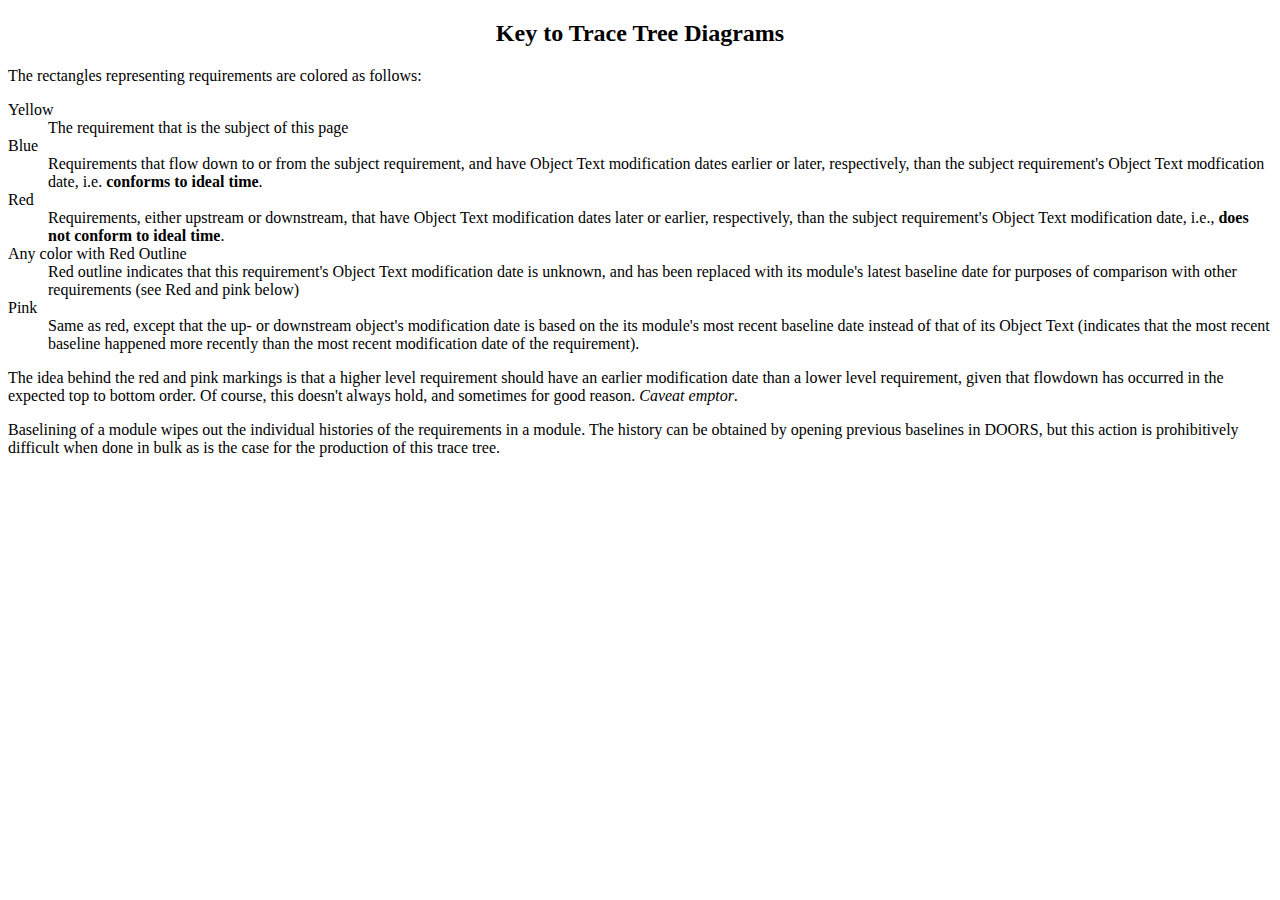
<file: data/resources/projectIndexPageFiles/key.html>
<!DOCTYPE HTML PUBLIC "-//W3C//DTD HTML 4.01 Transitional//EN" "http://www.w3.org/TR/html4/loose.dtd">
<html>
<head><title>Key to Trace Tree</title>
  <meta http-equiv="Content-Type" content="text/html; charset=iso-8859-1">
  <link href="tracetreestyles.css" rel="stylesheet" type="text/css">
</head>
<body>
  <h2 align="center">Key to Trace Tree Diagrams</h2>
  <p>The rectangles representing requirements are colored as follows:</p>
<DL compact>
  <DT>Yellow</DT><DD>The requirement that is the subject of this 
                  page</DD>
  <DT>Blue</DT><DD>Requirements that flow down to or from the subject
                  requirement, and have Object Text modification dates 
                  earlier or later, respectively, than the subject 
		  requirement's Object Text modfication date, i.e. 
		  <b>conforms to ideal time</b>.</DD>
  <DT>Red</DT><DD>Requirements, either upstream or downstream, that have 
                  Object Text modification dates later or earlier, 
                  respectively, than the subject requirement's Object 
		  Text modification date, i.e., <b>does not conform to 
		  ideal time</b>.</DD>
  <DT>Any color with Red Outline</DT><DD>Red outline 
                  indicates that this requirement's Object Text 
                  modification date is unknown, and has been replaced 
                  with its module's latest baseline date for purposes of 
                  comparison with other requirements (see Red and pink 
                  below)</DD>
  <DT>Pink</DT><DD>Same as red, except that the up- or downstream 
                   object's modification date is based on the its 
                   module's most recent baseline date instead of that of 
                   its Object Text (indicates that the most recent 
                   baseline happened more recently than the most recent 
                   modification date of the requirement).</DD>
</DL>
<p>The idea behind the red and pink markings is that a higher level 
requirement should have an earlier modification date than a lower level 
requirement, given that flowdown has occurred in the expected top to 
bottom order.  Of course, this doesn't always hold, and sometimes for 
good reason.  <i>Caveat emptor</i>.</p>

<p>Baselining of a module wipes out the individual histories of the 
requirements in a module.  The history can be obtained by opening 
previous baselines in DOORS, but this action is prohibitively difficult 
when done in bulk as is the case for the production of this trace 
tree.</p>

</body>
</html>
</file>
<file: data/resources/mainIndexPageFiles/tracetreestyles.css>
.stylered {color: #FF0000; }
.styleboldred {font-weight: bold; color: #FF0000; }
a:link { font-weight: normal; font-family: Verdana, Arial, Helvetica, sans-serif; }
a:visited { font-weight: normal; font-family: Verdana, Arial, Helvetica, sans-serif; }
hr { height:3px; width: 400px; margin-left: 0px; border:0px; border-top:4px solid #aacccc; }

div.rage_button_this_module {
	float: left;
	width: 100px;
	height: 35px;
}
div.rage_button_this_module a {
	display: block;
	margin: 0px;
	overflow: hidden;
	text-decoration: none;
	height: 100%;
	background: url('this_module.png') top left no-repeat;
	color: #FFFFFF;
	font-family: 'Arial';
	font-size:14px;
	line-height: 35px;
	text-align: center;
}
div.rage_button_this_module a:hover {
	background-position: -100px 0;
	color: #FFFFFF;
}
div.rage_button_this_module a:active {
	background-position: -200px 0;
	color: #FFFFFF;
}

div.rage_button_key {
	float: left;
	width: 53px;
	height: 35px;
}
div.rage_button_key a {
	display: block;
	margin: 0px;
	overflow: hidden;
	text-decoration: none;
	height: 100%;
	background: url('key.png') top left no-repeat;
	color: #FFFFFF;
	font-family: 'Arial';
	font-size:14px;
	line-height: 35px;
	text-align: center;
}
div.rage_button_key a:hover {
	background-position: -53px 0;
	color: #FFFFFF;
}
div.rage_button_key a:active {
	background-position: -106px 0;
	color: #FFFFFF;
}

div.rage_button_all_modules {
	float: left;
	width: 100px;
	height: 35px;
}
div.rage_button_all_modules a {
	display: block;
	margin: 0px;
	overflow: hidden;
	text-decoration: none;
	height: 100%;
	background: url('all_modules.png') top left no-repeat;
	color: #FFFFFF;
	font-family: 'Arial';
	font-size:14px;
	line-height: 35px;
	text-align: center;
}
div.rage_button_all_modules a:hover {
	background-position: -100px 0;
	color: #FFFFFF;
}
div.rage_button_all_modules a:active {
	background-position: -200px 0;
	color: #FFFFFF;
}

div.rage_button_requirement_text {
	float: left;
	width: 131px;
	height: 35px;
}
div.rage_button_requirement_text a {
	display: block;
	margin: 0px;
	overflow: hidden;
	text-decoration: none;
	height: 100%;
	background: url('requirement_text.png') top left no-repeat;
	color: #FFFFFF;
	font-family: 'Arial';
	font-size:14px;
	line-height: 35px;
	text-align: center;
}
div.rage_button_requirement_text a:hover {
	background-position: -131px 0;
	color: #FFFFFF;
}
div.rage_button_requirement_text a:active {
	background-position: -262px 0;
	color: #FFFFFF;
}

div.rage_button_explanation {
	float: left;
	width: 120px;
	height: 35px;
}
div.rage_button_explanation a {
	display: block;
	margin: 0px;
	overflow: hidden;
	text-decoration: none;
	height: 100%;
	background: url('explanation.png') top left no-repeat;
	color: #FFFFFF;
	font-family: 'Arial';
	font-size:14px;
	line-height: 35px;
	text-align: center;
}
div.rage_button_explanation a:hover {
	background-position: -120px 0;
	color: #000000;
}
div.rage_button_explanation a:active {
	background-position: -240px 0;
	color: #FFFFFF;
}

div.rage_button_caveat {
	float: left;
	width: 96px;
	height: 35px;
}
div.rage_button_caveat a {
	display: block;
	margin: 0px;
	overflow: hidden;
	text-decoration: none;
	height: 100%;
	background: url('caveat.png') top left no-repeat;
	color: #000000;
	font-family: 'Arial';
	font-size:14px;
	line-height: 35px;
	text-align: center;
}
div.rage_button_caveat a:hover {
	background-position: -96px 0;
	color: #000000;
}
div.rage_button_caveat a:active {
	background-position: -192px 0;
	color: #000000;
}


div.rage_button_module_index {
	float: left;
	width: 100px;
	height: 35px;
}
div.rage_button_module_index a {
	display: block;
	margin: 0px;
	overflow: hidden;
	text-decoration: none;
	height: 100%;
	background: url('module_index.png') top left no-repeat;
	color: #FFFFFF;
	font-family: 'Arial';
	font-size:14px;
	line-height: 35px;
	text-align: center;
}
div.rage_button_module_index a:hover {
	background-position: -100px 0;
	color: #FFFFFF;
}
div.rage_button_module_index a:active {
	background-position: -200px 0;
	color: #FFFFFF;
}

div.rage_button_object_id_index {
	float: left;
	width: 114px;
	height: 35px;
}


div.rage_button_object_id_index a {
	display: block;
	margin: 0px;
	overflow: hidden;
	text-decoration: none;
	height: 100%;
	background: url('object_id_index.png') top left no-repeat;
	color: #FFFFFF;
	font-family: 'Arial';
	font-size:14px;
	line-height: 35px;
	text-align: center;
}


div.rage_button_object_id_index a:hover {
	background-position: -114px 0;
	color: #FFFFFF;
}


div.rage_button_object_id_index a:active {
	background-position: -228px 0;
	color: #FFFFFF;
}

div.rage_button_previous {
  	float: left;
	width: 96px;
	height: 34px;
}


div.rage_button_previous a {
    display: block;
    margin: 0px;
    overflow: hidden;
    text-decoration: none;
    height: 100%;
    background: url('previous.png') top left no-repeat;
    color: #000000;
    font-family: 'Arial';
    font-size:14px;
    line-height: 34px;
    text-align: center;
}


div.rage_button_previous a:hover {
    background-position: -96px 0;
    color: #000000;
}


div.rage_button_previous a:active {
    background-position: -192px 0;
    color: #000000;
}

div.rage_button_next {
	float: left;
	width: 96px;
	height: 35px;
}


div.rage_button_next a {
	display: block;
	margin: 0px;
	overflow: hidden;
	text-decoration: none;
	height: 100%;
	background: url('next.png') top left no-repeat;
	color: #000000;
	font-family: 'Arial';
	font-size:14px;
	line-height: 35px;
	text-align: center;
}


div.rage_button_next a:hover {
	background-position: -96px 0;
	color: #000000;
}


div.rage_button_next a:active {
	background-position: -192px 0;
	color: #000000;
}

div.rage_button_linktodoors {        
  float: left;        
  width: 141px;        
  height: 34px;
}

div.rage_button_linktodoors a {
    display: block;
    margin: 0px;
    overflow: hidden;
    text-decoration: none;
    height: 100%;
    background: url('link_to_doors.png') top left no-repeat;
    color: #FFFFFF;
    font-family: 'Arial';
    font-size:14px;
    line-height: 34px;
    text-align: center;
}

div.rage_button_linktodoors a:hover {
    background-position: -141px 0;
    color: #FFFFFF;
}

div.rage_button_linktodoors a:active {
    background-position: -282px 0;
    color: #FFFFFF;
  }
</file>
<file: data/resources/tmtMainIndexPageFiles/tracetreestyles.css>
.stylered {color: #FF0000; }
.styleboldred {font-weight: bold; color: #FF0000; }
a:link { font-weight: normal; font-family: Verdana, Arial, Helvetica, sans-serif; }
a:visited { font-weight: normal; font-family: Verdana, Arial, Helvetica, sans-serif; }
hr { height:3px; width: 400px; margin-left: 0px; border:0px; border-top:4px solid #aacccc; }

div.rage_button_this_module {
	float: left;
	width: 100px;
	height: 35px;
}
div.rage_button_this_module a {
	display: block;
	margin: 0px;
	overflow: hidden;
	text-decoration: none;
	height: 100%;
	background: url('this_module.png') top left no-repeat;
	color: #FFFFFF;
	font-family: 'Arial';
	font-size:14px;
	line-height: 35px;
	text-align: center;
}
div.rage_button_this_module a:hover {
	background-position: -100px 0;
	color: #FFFFFF;
}
div.rage_button_this_module a:active {
	background-position: -200px 0;
	color: #FFFFFF;
}

div.rage_button_key {
	float: left;
	width: 53px;
	height: 35px;
}
div.rage_button_key a {
	display: block;
	margin: 0px;
	overflow: hidden;
	text-decoration: none;
	height: 100%;
	background: url('key.png') top left no-repeat;
	color: #FFFFFF;
	font-family: 'Arial';
	font-size:14px;
	line-height: 35px;
	text-align: center;
}
div.rage_button_key a:hover {
	background-position: -53px 0;
	color: #FFFFFF;
}
div.rage_button_key a:active {
	background-position: -106px 0;
	color: #FFFFFF;
}

div.rage_button_all_modules {
	float: left;
	width: 100px;
	height: 35px;
}
div.rage_button_all_modules a {
	display: block;
	margin: 0px;
	overflow: hidden;
	text-decoration: none;
	height: 100%;
	background: url('all_modules.png') top left no-repeat;
	color: #FFFFFF;
	font-family: 'Arial';
	font-size:14px;
	line-height: 35px;
	text-align: center;
}
div.rage_button_all_modules a:hover {
	background-position: -100px 0;
	color: #FFFFFF;
}
div.rage_button_all_modules a:active {
	background-position: -200px 0;
	color: #FFFFFF;
}

div.rage_button_requirement_text {
	float: left;
	width: 131px;
	height: 35px;
}
div.rage_button_requirement_text a {
	display: block;
	margin: 0px;
	overflow: hidden;
	text-decoration: none;
	height: 100%;
	background: url('requirement_text.png') top left no-repeat;
	color: #FFFFFF;
	font-family: 'Arial';
	font-size:14px;
	line-height: 35px;
	text-align: center;
}
div.rage_button_requirement_text a:hover {
	background-position: -131px 0;
	color: #FFFFFF;
}
div.rage_button_requirement_text a:active {
	background-position: -262px 0;
	color: #FFFFFF;
}

div.rage_button_explanation {
	float: left;
	width: 120px;
	height: 35px;
}
div.rage_button_explanation a {
	display: block;
	margin: 0px;
	overflow: hidden;
	text-decoration: none;
	height: 100%;
	background: url('explanation.png') top left no-repeat;
	color: #FFFFFF;
	font-family: 'Arial';
	font-size:14px;
	line-height: 35px;
	text-align: center;
}
div.rage_button_explanation a:hover {
	background-position: -120px 0;
	color: #000000;
}
div.rage_button_explanation a:active {
	background-position: -240px 0;
	color: #FFFFFF;
}

div.rage_button_caveat {
	float: left;
	width: 96px;
	height: 35px;
}
div.rage_button_caveat a {
	display: block;
	margin: 0px;
	overflow: hidden;
	text-decoration: none;
	height: 100%;
	background: url('caveat.png') top left no-repeat;
	color: #000000;
	font-family: 'Arial';
	font-size:14px;
	line-height: 35px;
	text-align: center;
}
div.rage_button_caveat a:hover {
	background-position: -96px 0;
	color: #000000;
}
div.rage_button_caveat a:active {
	background-position: -192px 0;
	color: #000000;
}


div.rage_button_module_index {
	float: left;
	width: 100px;
	height: 35px;
}
div.rage_button_module_index a {
	display: block;
	margin: 0px;
	overflow: hidden;
	text-decoration: none;
	height: 100%;
	background: url('module_index.png') top left no-repeat;
	color: #FFFFFF;
	font-family: 'Arial';
	font-size:14px;
	line-height: 35px;
	text-align: center;
}
div.rage_button_module_index a:hover {
	background-position: -100px 0;
	color: #FFFFFF;
}
div.rage_button_module_index a:active {
	background-position: -200px 0;
	color: #FFFFFF;
}

div.rage_button_object_id_index {
	float: left;
	width: 114px;
	height: 35px;
}


div.rage_button_object_id_index a {
	display: block;
	margin: 0px;
	overflow: hidden;
	text-decoration: none;
	height: 100%;
	background: url('object_id_index.png') top left no-repeat;
	color: #FFFFFF;
	font-family: 'Arial';
	font-size:14px;
	line-height: 35px;
	text-align: center;
}


div.rage_button_object_id_index a:hover {
	background-position: -114px 0;
	color: #FFFFFF;
}


div.rage_button_object_id_index a:active {
	background-position: -228px 0;
	color: #FFFFFF;
}

div.rage_button_previous {
  	float: left;
	width: 96px;
	height: 34px;
}


div.rage_button_previous a {
    display: block;
    margin: 0px;
    overflow: hidden;
    text-decoration: none;
    height: 100%;
    background: url('previous.png') top left no-repeat;
    color: #000000;
    font-family: 'Arial';
    font-size:14px;
    line-height: 34px;
    text-align: center;
}


div.rage_button_previous a:hover {
    background-position: -96px 0;
    color: #000000;
}


div.rage_button_previous a:active {
    background-position: -192px 0;
    color: #000000;
}

div.rage_button_next {
	float: left;
	width: 96px;
	height: 35px;
}


div.rage_button_next a {
	display: block;
	margin: 0px;
	overflow: hidden;
	text-decoration: none;
	height: 100%;
	background: url('next.png') top left no-repeat;
	color: #000000;
	font-family: 'Arial';
	font-size:14px;
	line-height: 35px;
	text-align: center;
}


div.rage_button_next a:hover {
	background-position: -96px 0;
	color: #000000;
}


div.rage_button_next a:active {
	background-position: -192px 0;
	color: #000000;
}

div.rage_button_linktodoors {        
  float: left;        
  width: 141px;        
  height: 34px;
}

div.rage_button_linktodoors a {
    display: block;
    margin: 0px;
    overflow: hidden;
    text-decoration: none;
    height: 100%;
    background: url('link_to_doors.png') top left no-repeat;
    color: #FFFFFF;
    font-family: 'Arial';
    font-size:14px;
    line-height: 34px;
    text-align: center;
}

div.rage_button_linktodoors a:hover {
    background-position: -141px 0;
    color: #FFFFFF;
}

div.rage_button_linktodoors a:active {
    background-position: -282px 0;
    color: #FFFFFF;
  }
</file>
<file: data/resources/buttons/RAGE Button/rage_style.css>
/* Created with RAGE ButtonDesign http://www.ragesw.com/products/buttondesign/ */div.rage_button_385237 {	float: left;	width: 150px;	height: 38px;}div.rage_button_385237 a {	display: block;	margin: 0px;	overflow: hidden;	text-decoration: none;	height: 100%;	background: url('link_charts.png') top left no-repeat;	color: #FFFFFF;	font-family: 'Arial';	font-size:14px;	line-height: 38px;	text-align: center;}div.rage_button_385237 a:hover {	background-position: -150px 0;	color: #FFFFFF;}div.rage_button_385237 a:active {	background-position: -300px 0;	color: #FFFFFF;}
</file>
<file: data/resources/buttons/allrage.css>
div.rage_button_explanation {
	float: left;
	width: 120px;
	height: 35px;
}
div.rage_button_explanation a {
	display: block;
	margin: 0px;
	overflow: hidden;
	text-decoration: none;
	height: 100%;
	background: url('explanation.png') top left no-repeat;
	color: #FFFFFF;
	font-family: 'Arial';
	font-size:14px;
	line-height: 35px;
	text-align: center;
}
div.rage_button_explanation a:hover {
	background-position: -120px 0;
	color: #000000;
}
div.rage_button_explanation a:active {
	background-position: -240px 0;
	color: #FFFFFF;
}

div.rage_button_caveat {
	float: left;
	width: 96px;
	height: 35px;
}
div.rage_button_caveat a {
	display: block;
	margin: 0px;
	overflow: hidden;
	text-decoration: none;
	height: 100%;
	background: url('caveat.png') top left no-repeat;
	color: #000000;
	font-family: 'Arial';
	font-size:14px;
	line-height: 35px;
	text-align: center;
}
div.rage_button_caveat a:hover {
	background-position: -96px 0;
	color: #000000;
}
div.rage_button_caveat a:active {
	background-position: -192px 0;
	color: #000000;
}


div.rage_button_module_index {
	float: left;
	width: 100px;
	height: 35px;
}
div.rage_button_module_index a {
	display: block;
	margin: 0px;
	overflow: hidden;
	text-decoration: none;
	height: 100%;
	background: url('module_index.png') top left no-repeat;
	color: #FFFFFF;
	font-family: 'Arial';
	font-size:14px;
	line-height: 35px;
	text-align: center;
}
div.rage_button_module_index a:hover {
	background-position: -100px 0;
	color: #FFFFFF;
}
div.rage_button_module_index a:active {
	background-position: -200px 0;
	color: #FFFFFF;
}

div.rage_button_object_id_index {
	float: left;
	width: 114px;
	height: 35px;
}


div.rage_button_object_id_index a {
	display: block;
	margin: 0px;
	overflow: hidden;
	text-decoration: none;
	height: 100%;
	background: url('object_id_index.png') top left no-repeat;
	color: #FFFFFF;
	font-family: 'Arial';
	font-size:14px;
	line-height: 35px;
	text-align: center;
}


div.rage_button_object_id_index a:hover {
	background-position: -114px 0;
	color: #FFFFFF;
}


div.rage_button_object_id_index a:active {
	background-position: -228px 0;
	color: #FFFFFF;
}
</file>
<file: data/resources/projectIndexPageFiles/tracetreestyles.css>
.stylered {color: #FF0000; }
.styleboldred {font-weight: bold; color: #FF0000; }
a:link { font-weight: normal; font-family: Verdana, Arial, Helvetica, sans-serif; }
a:visited { font-weight: normal; font-family: Verdana, Arial, Helvetica, sans-serif; }
hr { height:3px; width: 400px; margin-left: 0px; border:0px; border-top:4px solid #aacccc; }

div.rage_button_this_module {
	float: left;
	width: 100px;
	height: 35px;
}
div.rage_button_this_module a {
	display: block;
	margin: 0px;
	overflow: hidden;
	text-decoration: none;
	height: 100%;
	background: url('this_module.png') top left no-repeat;
	color: #FFFFFF;
	font-family: 'Arial';
	font-size:14px;
	line-height: 35px;
	text-align: center;
}
div.rage_button_this_module a:hover {
	background-position: -100px 0;
	color: #FFFFFF;
}
div.rage_button_this_module a:active {
	background-position: -200px 0;
	color: #FFFFFF;
}

div.rage_button_key {
	float: left;
	width: 53px;
	height: 35px;
}
div.rage_button_key a {
	display: block;
	margin: 0px;
	overflow: hidden;
	text-decoration: none;
	height: 100%;
	background: url('key.png') top left no-repeat;
	color: #FFFFFF;
	font-family: 'Arial';
	font-size:14px;
	line-height: 35px;
	text-align: center;
}
div.rage_button_key a:hover {
	background-position: -53px 0;
	color: #FFFFFF;
}
div.rage_button_key a:active {
	background-position: -106px 0;
	color: #FFFFFF;
}

div.rage_button_all_modules {
	float: left;
	width: 100px;
	height: 35px;
}
div.rage_button_all_modules a {
	display: block;
	margin: 0px;
	overflow: hidden;
	text-decoration: none;
	height: 100%;
	background: url('all_modules.png') top left no-repeat;
	color: #FFFFFF;
	font-family: 'Arial';
	font-size:14px;
	line-height: 35px;
	text-align: center;
}
div.rage_button_all_modules a:hover {
	background-position: -100px 0;
	color: #FFFFFF;
}
div.rage_button_all_modules a:active {
	background-position: -200px 0;
	color: #FFFFFF;
}

div.rage_button_requirement_text {
	float: left;
	width: 131px;
	height: 35px;
}
div.rage_button_requirement_text a {
	display: block;
	margin: 0px;
	overflow: hidden;
	text-decoration: none;
	height: 100%;
	background: url('requirement_text.png') top left no-repeat;
	color: #FFFFFF;
	font-family: 'Arial';
	font-size:14px;
	line-height: 35px;
	text-align: center;
}
div.rage_button_requirement_text a:hover {
	background-position: -131px 0;
	color: #FFFFFF;
}
div.rage_button_requirement_text a:active {
	background-position: -262px 0;
	color: #FFFFFF;
}

div.rage_button_explanation {
	float: left;
	width: 120px;
	height: 35px;
}
div.rage_button_explanation a {
	display: block;
	margin: 0px;
	overflow: hidden;
	text-decoration: none;
	height: 100%;
	background: url('explanation.png') top left no-repeat;
	color: #FFFFFF;
	font-family: 'Arial';
	font-size:14px;
	line-height: 35px;
	text-align: center;
}
div.rage_button_explanation a:hover {
	background-position: -120px 0;
	color: #000000;
}
div.rage_button_explanation a:active {
	background-position: -240px 0;
	color: #FFFFFF;
}

div.rage_button_caveat {
	float: left;
	width: 96px;
	height: 35px;
}
div.rage_button_caveat a {
	display: block;
	margin: 0px;
	overflow: hidden;
	text-decoration: none;
	height: 100%;
	background: url('caveat.png') top left no-repeat;
	color: #000000;
	font-family: 'Arial';
	font-size:14px;
	line-height: 35px;
	text-align: center;
}
div.rage_button_caveat a:hover {
	background-position: -96px 0;
	color: #000000;
}
div.rage_button_caveat a:active {
	background-position: -192px 0;
	color: #000000;
}


div.rage_button_module_index {
	float: left;
	width: 100px;
	height: 35px;
}
div.rage_button_module_index a {
	display: block;
	margin: 0px;
	overflow: hidden;
	text-decoration: none;
	height: 100%;
	background: url('module_index.png') top left no-repeat;
	color: #FFFFFF;
	font-family: 'Arial';
	font-size:14px;
	line-height: 35px;
	text-align: center;
}
div.rage_button_module_index a:hover {
	background-position: -100px 0;
	color: #FFFFFF;
}
div.rage_button_module_index a:active {
	background-position: -200px 0;
	color: #FFFFFF;
}

div.rage_button_object_id_index {
	float: left;
	width: 114px;
	height: 35px;
}


div.rage_button_object_id_index a {
	display: block;
	margin: 0px;
	overflow: hidden;
	text-decoration: none;
	height: 100%;
	background: url('object_id_index.png') top left no-repeat;
	color: #FFFFFF;
	font-family: 'Arial';
	font-size:14px;
	line-height: 35px;
	text-align: center;
}


div.rage_button_object_id_index a:hover {
	background-position: -114px 0;
	color: #FFFFFF;
}


div.rage_button_object_id_index a:active {
	background-position: -228px 0;
	color: #FFFFFF;
}

div.rage_button_previous {
  	float: left;
	width: 96px;
	height: 34px;
}


div.rage_button_previous a {
    display: block;
    margin: 0px;
    overflow: hidden;
    text-decoration: none;
    height: 100%;
    background: url('previous.png') top left no-repeat;
    color: #000000;
    font-family: 'Arial';
    font-size:14px;
    line-height: 34px;
    text-align: center;
}


div.rage_button_previous a:hover {
    background-position: -96px 0;
    color: #000000;
}


div.rage_button_previous a:active {
    background-position: -192px 0;
    color: #000000;
}

div.rage_button_next {
	float: left;
	width: 96px;
	height: 35px;
}


div.rage_button_next a {
	display: block;
	margin: 0px;
	overflow: hidden;
	text-decoration: none;
	height: 100%;
	background: url('next.png') top left no-repeat;
	color: #000000;
	font-family: 'Arial';
	font-size:14px;
	line-height: 35px;
	text-align: center;
}


div.rage_button_next a:hover {
	background-position: -96px 0;
	color: #000000;
}


div.rage_button_next a:active {
	background-position: -192px 0;
	color: #000000;
}

div.rage_button_linktodoors {        
  float: left;        
  width: 141px;        
  height: 34px;
}

div.rage_button_linktodoors a {
    display: block;
    margin: 0px;
    overflow: hidden;
    text-decoration: none;
    height: 100%;
    background: url('link_to_doors.png') top left no-repeat;
    color: #FFFFFF;
    font-family: 'Arial';
    font-size:14px;
    line-height: 34px;
    text-align: center;
}

div.rage_button_linktodoors a:hover {
    background-position: -141px 0;
    color: #FFFFFF;
}

div.rage_button_linktodoors a:active {
    background-position: -282px 0;
    color: #FFFFFF;
  }
</file>
